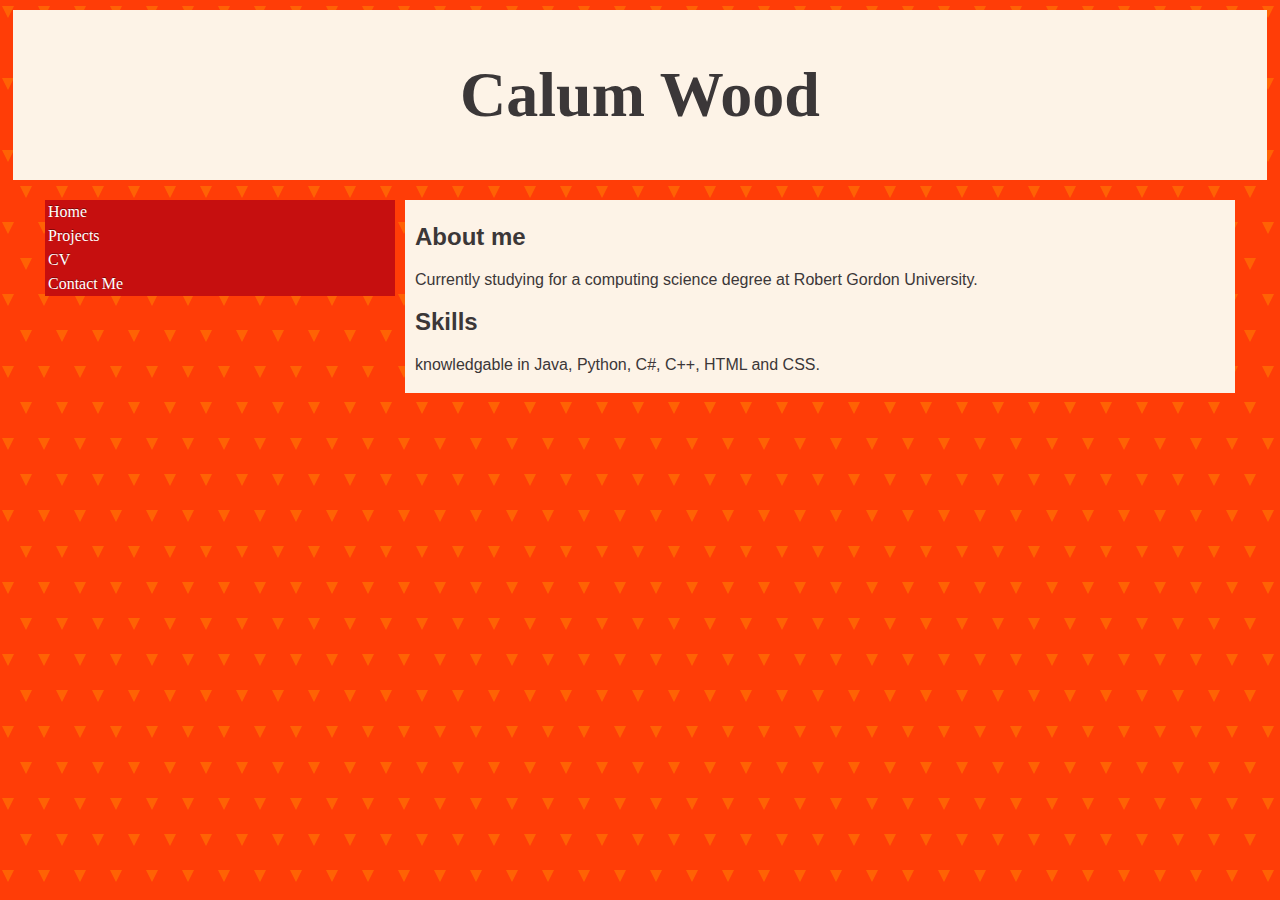
<file: index.html>
<!DOCTYPE html>
<html lang="en">

<head>
  <!-- Get style Sheet data for CSS -->
  <link rel="stylesheet" href="styleSheet.css">
  <!--Load unsemantic style sheet for column sizing on phone and tablet-->
  <link rel="stylesheet" href="unsemantic-grid-responsive-tablet.css">

  <!-- Sets the title of the page -->
  <title>Home</title>
</head>

<body>

  <!-- The haeader of the page -->
  <header>
    <!-- container box for the header -->
    <section class = "header">
      <h1>Calum Wood</h1>
    </section>
  </header>

  <!-- Main page structure, unsemantic is used to put the sidebar on top of the section panes when on mobile devices -->
  <div class="grid-container">

    <!-- The sidebar of the page made full size if the screen is mobile sized otherwise 30%-->
    <aside id = "column" class = "grid-30 tablet-grid-30 mobile-grid-100">
      <nav id = "sidebar">

        <!-- Regular button link to another page-->
        <a class = "buttonLink" href="index.html">Home</a>

        <!-- A dropdown menu, held within a div-->
        <div class="dropdown">

          <!-- Button that regularly displays -->
          <a class = "buttonLink" href="projects.html">Projects</a>

          <!-- This div indicates content in the dropdown menu -->
          <div class="dropdownContent">
            <a class = "subMenu buttonLink" href="projects.html#dukeOfEdinburgh">Duke of Edinburgh</a>
            <a class = "subMenu buttonLink" href="projects.html#summerSchool">Summer School</a>
            <a class = "subMenu buttonLink" href="projects.html#battleships">Battleships</a>
          </div>

        </div>

        <!-- Regular buttons -->
        <a class = "buttonLink" href="CV.html">CV</a>
        <a class = "buttonLink" href="contactMe.html">Contact Me</a>

      </nav>
    </aside>

    <!-- Main content column-->
	<!-- takes 70% of the width at desktop and tablet scale, at mobile takes 100% -->
    <div id = "column" class="grid-70 tablet-grid-70 mobile-grid-100">

      <!-- A pane for content to go in -->
		<section>
			<h2>About me</h2>
			<p>Currently studying for a computing science degree at Robert Gordon University.</p>
			
			<h2>Skills</h2>
			<p>knowledgable in Java, Python, C#, C++, HTML and CSS.</p>
			
		</section>

	<!-- closing tags -->
    </div>
  </main>
</body>
</html>
</file>
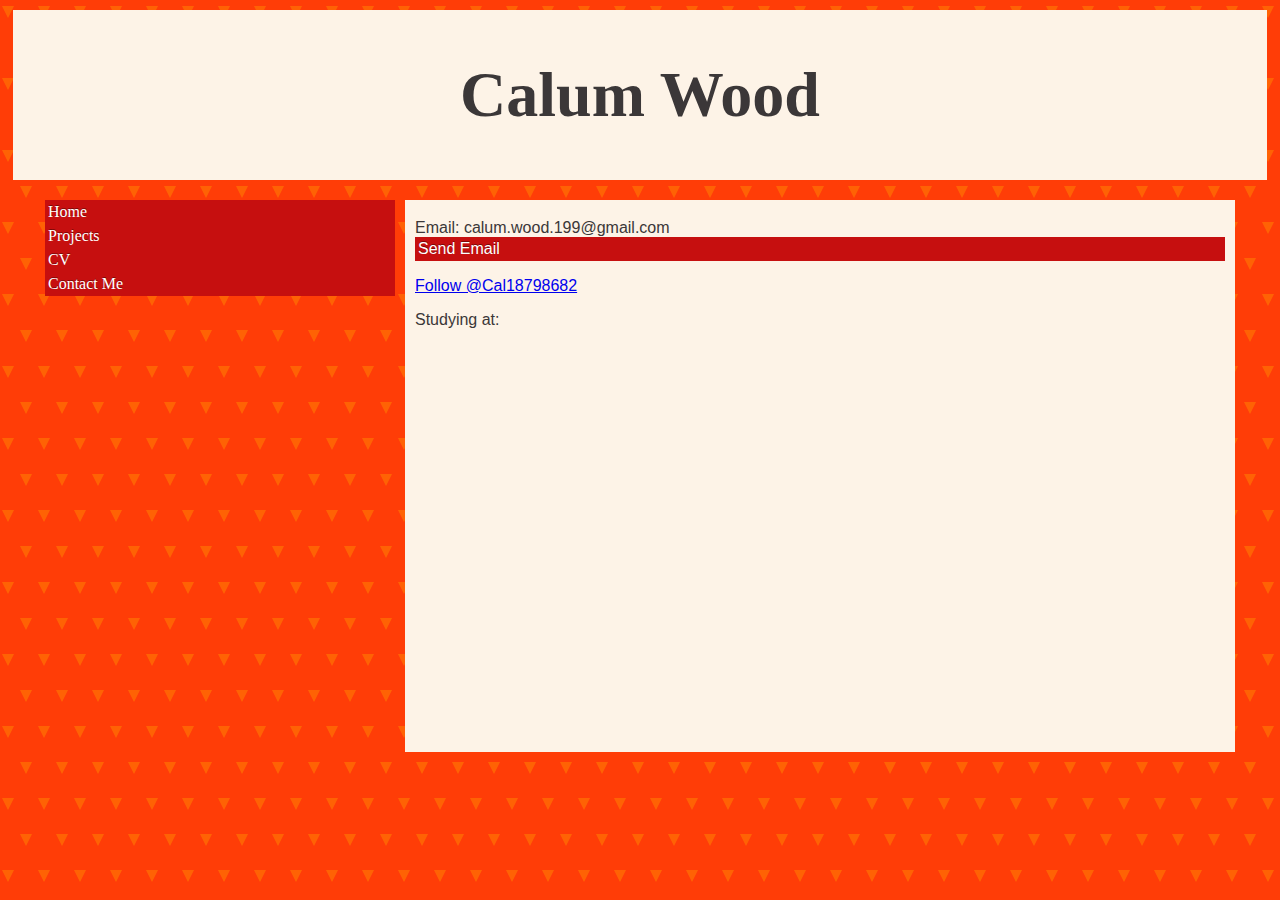
<file: contactMe.html>
<!DOCTYPE html>
<html lang="en">

<head>
  <!-- Get style Sheet data for CSS -->
  <link rel="stylesheet" href="styleSheet.css">
  <!--Load unsemantic style sheet for column sizing on phone and tablet-->
  <link rel="stylesheet" href="unsemantic-grid-responsive-tablet.css">

  <!-- Sets the title of the page -->
  <title>Home</title>
</head>

<body>

  <!-- The haeader of the page -->
  <header>
    <!-- container box for the header -->
    <section class = "header">
      <h1>Calum Wood</h1>
    </section>
  </header>

  <!-- Main page structure, unsemantic is used to put the sidebar on top of the section panes when on mobile devices -->
  <div class="grid-container">

    <!-- The sidebar of the page made full size if the screen is mobile sized otherwise 30%-->
    <aside id = "column" class = "grid-30 tablet-grid-30 mobile-grid-100">
      <nav id = "sidebar">

        <!-- Regular button link to another page-->
        <a class = "buttonLink" href="index.html">Home</a>

        <!-- A dropdown menu, held within a div-->
        <div class="dropdown">

          <!-- Button that regularly displays -->
          <a class = "buttonLink" href="projects.html">Projects</a>

          <!-- This div indicates content in the dropdown menu -->
          <div class="dropdownContent">
            <a class = "subMenu buttonLink" href="projects.html#dukeOfEdinburgh">Duke of Edinburgh</a>
            <a class = "subMenu buttonLink" href="projects.html#summerSchool">Summer School</a>
            <a class = "subMenu buttonLink" href="projects.html#battleships">Battleships</a>
          </div>

        </div>

        <!-- Regular buttons -->
        <a class = "buttonLink" href="CV.html">CV</a>
        <a class = "buttonLink" href="contactMe.html">Contact Me</a>

      </nav>
    </aside>

    <!-- Main content column-->
	<!-- takes 70% of the width at desktop and tablet scale, at mobile takes 100% -->
    <div id = "column" class="grid-70 tablet-grid-70 mobile-grid-100">
	
		<!-- content container -->
      <section>
        <p>
          Email: calum.wood.199@gmail.com
          <a class = "buttonLink" href="mailto:calum.wood.199@gmail.com?subject=CV">Send Email</a>
        </p>
        <p>
          <a href="https://twitter.com/Cal18798682?ref_src=twsrc%5Etfw" class="twitter-follow-button" data-show-count="false">Follow @Cal18798682</a><script async src="https://platform.twitter.com/widgets.js" charset="utf-8"></script>
        </p>
        <p>
          Studying at:
          <iframe src="https://www.google.com/maps/embed?pb=!1m18!1m12!1m3!1d4332.1708639461585!2d-2.142914020712449!3d57.11850309848981!2m3!1f0!2f0!3f0!3m2!1i1024!2i768!4f13.1!3m3!1m2!1s0x488410483d2f0941%3A0x5d8969688e77366a!2sRobert+Gordon+University!5e0!3m2!1sen!2suk!4v1512469421916" width="100%" height="400px" frameborder="0" style="border:0" allowfullscreen></iframe>
        </p>
      </section>

	<!-- closing tags -->
    </div>
  </main>
</body>
</html>
</file>
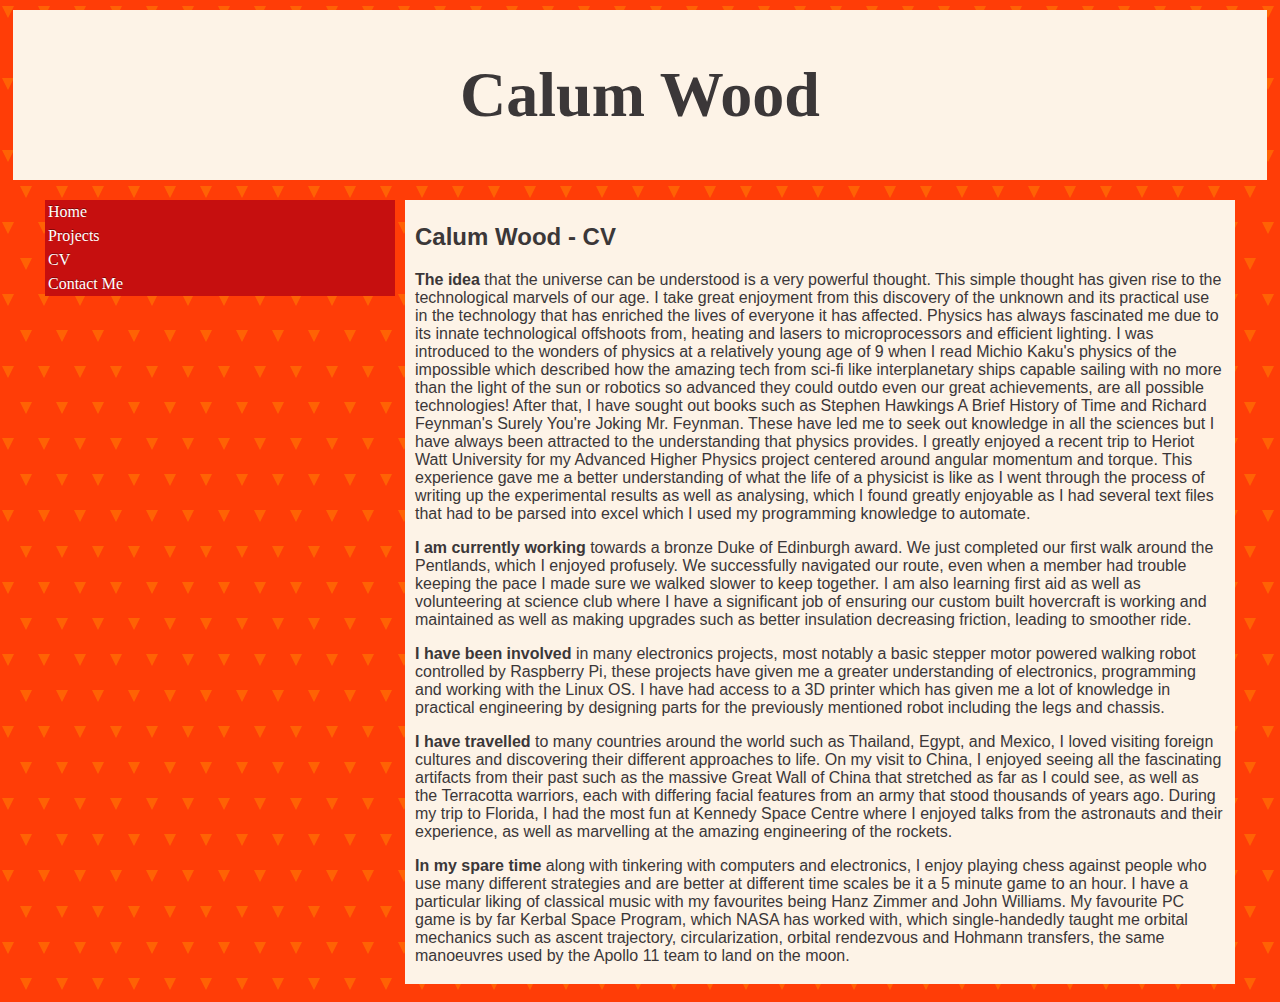
<file: CV.html>
<!DOCTYPE html>
<html lang="en">

<head>
  <!-- Get style Sheet data for CSS -->
  <link rel="stylesheet" href="styleSheet.css">
  <!--Load unsemantic style sheet for column sizing on phone and tablet-->
  <link rel="stylesheet" href="unsemantic-grid-responsive-tablet.css">

  <!-- Sets the title of the page -->
  <title>Home</title>
</head>

<body>

  <!-- The haeader of the page -->
  <header>
    <!-- container box for the header -->
    <section class = "header">
      <h1>Calum Wood</h1>
    </section>
  </header>

  <!-- Main page structure, unsemantic is used to put the sidebar on top of the section panes when on mobile devices -->
  <div class="grid-container">

    <!-- The sidebar of the page made full size if the screen is mobile sized otherwise 30% -->
    <aside id = "column" class = "grid-30 tablet-grid-30 mobile-grid-100">
      <nav id = "sidebar">

        <!-- Regular button link to another page-->
        <a class = "buttonLink" href="index.html">Home</a>

        <!-- A dropdown menu, held within a div-->
        <div class="dropdown">

          <!-- Button that regularly displays -->
          <a class = "buttonLink" href="projects.html">Projects</a>

          <!-- This div indicates content in the dropdown menu -->
          <div class="dropdownContent">
            <a class = "subMenu buttonLink" href="projects.html#dukeOfEdinburgh">Duke of Edinburgh</a>
            <a class = "subMenu buttonLink" href="projects.html#summerSchool">Summer School</a>
            <a class = "subMenu buttonLink" href="projects.html#battleships">Battleships</a>
          </div>

        </div>

        <!-- Regular buttons -->
        <a class = "buttonLink" href="CV.html">CV</a>
        <a class = "buttonLink" href="contactMe.html">Contact Me</a>

      </nav>
    </aside>

    <!-- Main content column-->
	<!-- takes 70% of the width at desktop and tablet scale, at mobile takes 100% -->
    <div id = "column" class="grid-70 tablet-grid-70 mobile-grid-100">
	
		<!-- A pane for content to go in -->	
		<section>
			<h2>Calum Wood - CV</h2>
			<p>
				<b>The idea </b>that the universe can be understood is a very powerful thought. This simple thought has given rise to the technological marvels of our age. I take great enjoyment from this discovery of the unknown and its practical use in the technology that has enriched the lives of everyone it has affected. Physics has always fascinated me due to its innate technological offshoots from, heating and lasers to microprocessors and efficient lighting. I was introduced to the wonders of physics at a relatively young age of 9 when I read Michio Kaku's physics of the impossible which described how the amazing tech from sci-fi like interplanetary ships capable sailing with no more than the light of the sun or robotics so advanced they could outdo even our great achievements, are all possible technologies! After that, I have sought out books such as Stephen Hawkings A Brief History of Time and Richard Feynman's Surely You're Joking Mr. Feynman. These have led me to seek out knowledge in all the sciences but I have always been attracted to the understanding that physics provides.
				I greatly enjoyed a recent trip to Heriot Watt University for my Advanced Higher Physics project centered around angular momentum and torque. This experience gave me a better understanding of what the life of a physicist is like as I went through the process of writing up the experimental results as well as analysing, which I found greatly enjoyable as I had several text files that had to be parsed into excel which I used my programming knowledge to automate. 
			</p>
			<p>
				<b>I am currently working</b> towards a bronze Duke of Edinburgh award. We just completed our first walk around the Pentlands, which I enjoyed profusely. We successfully navigated our route, even when a member had trouble keeping the pace I made sure we walked slower to keep together. I am also learning first aid as well as volunteering at science club where I have a significant job of ensuring our custom built hovercraft is working and maintained as well as making upgrades such as better insulation decreasing friction, leading to smoother ride.
			</p>
			<p>
				<b>I have been involved</b> in many electronics projects, most notably a basic stepper motor powered walking robot controlled by Raspberry Pi, these projects have given me a greater understanding of electronics, programming and working with the Linux OS. I have had access to a 3D printer which has given me a lot of knowledge in practical engineering by designing parts for the previously mentioned robot including the legs and chassis.
			</p>
			<p>
				<b>I have travelled</b> to many countries around the world such as Thailand, Egypt, and Mexico, I loved visiting foreign cultures and discovering their different approaches to life. On my visit to China, I enjoyed seeing all the fascinating artifacts from their past such as the massive Great Wall of China that stretched as far as I could see, as well as the Terracotta warriors, each with differing facial features from an army that stood thousands of years ago. During my trip to Florida, I had the most fun at Kennedy Space Centre where I enjoyed talks from the astronauts and their experience, as well as marvelling at the amazing engineering of the rockets.
			</p>
			<p>
				<b>In my spare time</b> along with tinkering with computers and electronics, I enjoy playing chess against people who use many different strategies and are better at different time scales be it a 5 minute game to an hour. I have a particular liking of classical music with my favourites being Hanz Zimmer and John Williams. My favourite PC game is by far Kerbal Space Program, which NASA has worked with, which single-handedly taught me orbital mechanics such as ascent trajectory, circularization, orbital rendezvous and Hohmann transfers, the same manoeuvres used by the Apollo 11 team to land on the moon.
			</p>
		</section>

	<!-- closing tags -->
    </div>
  </main>
</body>
</html>
</file>
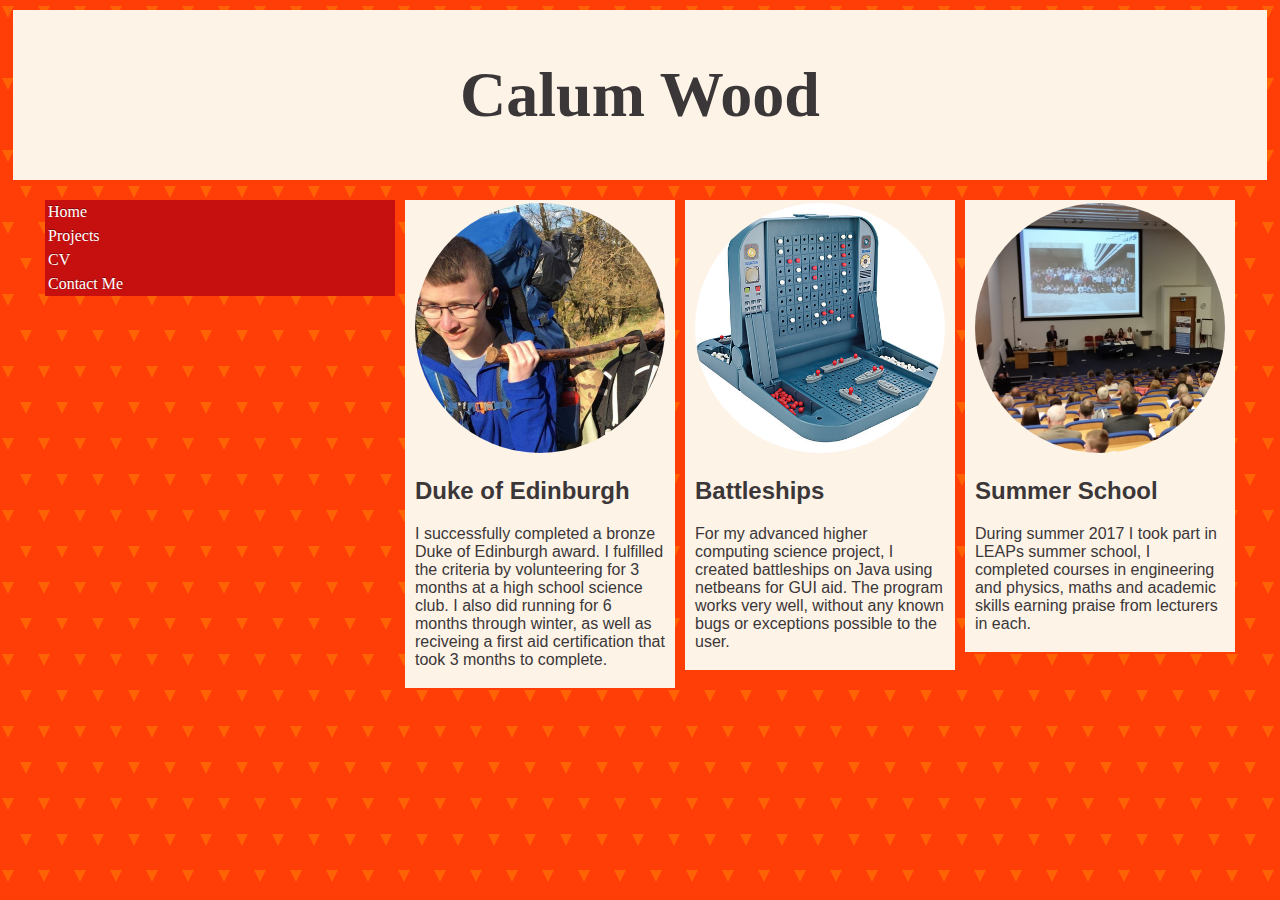
<file: projects.html>
<!DOCTYPE html>
<html lang="en">

<head>
  <!-- Get style Sheet data for CSS -->
  <link rel="stylesheet" href="styleSheet.css">
  <!--Load unsemantic style sheet for column sizing on phone and tablet-->
  <link rel="stylesheet" href="unsemantic-grid-responsive-tablet.css">

  <!-- Sets the title of the page -->
  <title>Home</title>
</head>

<body>

  <!-- The haeader of the page -->
  <header>
    <!-- container box for the header -->
    <section class = "header">
      <h1>Calum Wood</h1>
    </section>
  </header>

  <!-- Main page structure, unsemantic is used to put the sidebar on top of the section panes when on mobile devices -->
  <div class="grid-container">

    <!-- The sidebar of the page made full size if the screen is mobile sized otherwise 30% -->
    <aside id = "column" class = "grid-30 tablet-grid-30 mobile-grid-100">
      <nav id = "sidebar">

        <!-- Regular button link to another page-->
        <a class = "buttonLink" href="index.html">Home</a>

        <!-- A dropdown menu, held within a div-->
        <div class="dropdown">

          <!-- Button that regularly displays -->
          <a class = "buttonLink" href="projects.html">Projects</a>

          <!-- This div indicates content in the dropdown menu -->
          <div class="dropdownContent">
            <a class = "subMenu buttonLink" href="projects.html#dukeOfEdinburgh">Duke of Edinburgh</a>
            <a class = "subMenu buttonLink" href="projects.html#summerSchool">Summer School</a>
            <a class = "subMenu buttonLink" href="projects.html#battleships">Battleships</a>
          </div>

        </div>

        <!-- Regular buttons -->
        <a class = "buttonLink" href="CV.html">CV</a>
        <a class = "buttonLink" href="contactMe.html">Contact Me</a>

      </nav>
    </aside>

    <!-- Main content column-->
	<!-- takes 70% of the width at desktop and tablet scale, at mobile takes 100% -->
    <div id = "column" class="grid-70 tablet-grid-70 mobile-grid-100">
		<div id = "column" class = "grid-container">
		
		<!-- A div to add borders without affecting the layout-->
		<!-- sized for a third of the screen if on desktop otherwise takes all available width-->
        <div id = "column"  class = "grid-33 tablet-grid-100 mobile-grid-100">
		
			<!-- A pane for content to go in -->
          <section id = "dukeOfEdinburgh">
		  
			<!-- the round class gives the circle cutout effect -->
            <img class="round" src="img/dofe.jpg" width="100%" alt "Me helping lift a friends supplies to take of his strain as he started to fall behind.">
			
            <h2>Duke of Edinburgh</h2>
            <p>I successfully completed a bronze Duke of Edinburgh award. I fulfilled the criteria by volunteering for 3 months at a high school science club. I also did running for 6 months through winter, as well as reciveing a first aid certification that took 3 months to complete.</p>
          
		  </section>
        </div>

		<!-- A div to add borders without affecting the layout-->
		<!-- sized for a third of the screen if on desktop otherwise takes all available width-->
        <div id = "column"  class = "grid-33 tablet-grid-100 mobile-grid-100">
		
		<!-- A pane for content to go in -->
          <section id = "battleships">
		  
			<!-- the round class gives the circle cutout effect -->
            <img class="round" src="img/battleships.jpg" width="100%" alt "A battleships board game.">
			
            <h2>Battleships</h2>
            <p>For my advanced higher computing science project, I created battleships on Java using netbeans for GUI aid. The program works very well, without any known bugs or exceptions possible to the user.</p>
          
		  </section>
        </div>
		
		<!-- A div to add borders without affecting the layout-->
		<!-- sized for a third of the screen if on desktop otherwise takes all available width-->
        <div id = "column"  class = "grid-33 tablet-grid-100 mobile-grid-100">
		
		<!-- A pane for content to go in -->
          <section id = "summerSchool">
		  
			<!-- the round class gives the circle cutout effect -->
            <img class="round" src="img/summerSchool.jpg" width="100%" alt "A picture of the graduation at leaps summer school.">
            <h2>Summer School</h2>
            <p>During summer 2017 I took part in LEAPs summer school, I completed courses in engineering and physics, maths and academic skills earning praise from lecturers in each.</p>
        
		</section>
        </div>

	<!-- closing tags -->
    </div>
  </main>
</body>
</html>
</file>
<file: styleSheet.css>
main {
  color: #3B3738;	/* sets the text colour throughout the page */
}

.dropdownContent {
    display: none;	/* sets the dropdown content to invisible */
}

.dropdown:hover .dropdownContent {
    display: block;	/* makes dropdown content expand to fill content */
}

/* header text settings for the title */
.header{
  font-size: 2em;
  text-align: center;
  font-family: 'Roboto', serif;
  padding: 5px 2px;
}

/* sets the colour of the dropdown menu */
a.subMenu {
	background-color: #ff5151;
}

/* link button aesthetics */
.buttonLink{
  padding: 3px;
  display: block;
  background-color: #c60f0f;
  text-shadow: 0 -1px 0 rgba(0, 0, 0, 0.4);
  color: #FFF;
  text-decoration: none;
}

/* changes colour on hover for button links */
a:hover.buttonLink{
  background-color: teal;
}

/* settings to add a round border */
.round {
    position: relative;
    overflow: hidden;
    -webkit-border-radius: 50%;
    -moz-border-radius: 50%;
    -ms-border-radius: 50%;
    -o-border-radius: 50%;
    border-radius: 50%;
}

/* makes images round with the round class */
.round img{
  display: block;
  margin: 0 auto;
  height: auto;
  width: 150%;
  margin: 0 0 0 -20%;
  -webkit-border-radius: 50%;
  -moz-border-radius: 50%;
  -ms-border-radius: 50%;
  -o-border-radius: 50%;
  border-radius: 50%;
}

/* gets rid of formatting in columns */
#column{
  padding: 0px;
}

/* sets the margin of the sidebar */
#sidebar{
  margin: 10px 5px 0px 5px;
}

/* panes settings with a given background */
section{
  background-color: #FDF3E7;
  font-family: 'Merriweather', sans-serif;
  padding: 3px 10px;
  margin: 10px 5px;
  color: #3B3738;
}

/* backgrounds with contingincies in the event of lack of support */
body {
  background: linear-gradient(-45deg, #b2360d , #C63D0F);
  background-color: #ff3d07;
  /* background with tiled SVG background triangles */
  background-image: url("data:image/svg+xml,%3Csvg xmlns='http://www.w3.org/2000/svg' width='36' height='72' viewBox='0 0 36 72'%3E%3Cg fill-rule='evenodd'%3E%3Cg fill='%23ff9200' fill-opacity='0.43'%3E%3Cpath d='M2 6h12L8 18 2 6zm18 36h12l-6 12-6-12z'/%3E%3C/g%3E%3C/g%3E%3C/svg%3E");
}
</file>
<file: unsemantic-grid-responsive-tablet.css>
/* ================================================================== */
/* This file has a mobile-to-tablet, and tablet-to-desktop breakpoint */
/* ================================================================== */
@media (max-width: 400px) {
  @-ms-viewport {
    width: 320px;
  }
}
.clear {
  clear: both;
  display: block;
  overflow: hidden;
  visibility: hidden;
  width: 0;
  height: 0;
}

.grid-container:before, .mobile-grid-5:before, .mobile-grid-10:before, .mobile-grid-15:before, .mobile-grid-20:before, .mobile-grid-25:before, .mobile-grid-30:before, .mobile-grid-35:before, .mobile-grid-40:before, .mobile-grid-45:before, .mobile-grid-50:before, .mobile-grid-55:before, .mobile-grid-60:before, .mobile-grid-65:before, .mobile-grid-70:before, .mobile-grid-75:before, .mobile-grid-80:before, .mobile-grid-85:before, .mobile-grid-90:before, .mobile-grid-95:before, .mobile-grid-100:before, .mobile-grid-33:before, .mobile-grid-66:before, .tablet-grid-5:before, .tablet-grid-10:before, .tablet-grid-15:before, .tablet-grid-20:before, .tablet-grid-25:before, .tablet-grid-30:before, .tablet-grid-35:before, .tablet-grid-40:before, .tablet-grid-45:before, .tablet-grid-50:before, .tablet-grid-55:before, .tablet-grid-60:before, .tablet-grid-65:before, .tablet-grid-70:before, .tablet-grid-75:before, .tablet-grid-80:before, .tablet-grid-85:before, .tablet-grid-90:before, .tablet-grid-95:before, .tablet-grid-100:before, .tablet-grid-33:before, .tablet-grid-66:before, .grid-5:before, .grid-10:before, .grid-15:before, .grid-20:before, .grid-25:before, .grid-30:before, .grid-35:before, .grid-40:before, .grid-45:before, .grid-50:before, .grid-55:before, .grid-60:before, .grid-65:before, .grid-70:before, .grid-75:before, .grid-80:before, .grid-85:before, .grid-90:before, .grid-95:before, .grid-100:before, .grid-33:before, .grid-66:before, .grid-offset:before, .clearfix:before,
.grid-container:after,
.mobile-grid-5:after,
.mobile-grid-10:after,
.mobile-grid-15:after,
.mobile-grid-20:after,
.mobile-grid-25:after,
.mobile-grid-30:after,
.mobile-grid-35:after,
.mobile-grid-40:after,
.mobile-grid-45:after,
.mobile-grid-50:after,
.mobile-grid-55:after,
.mobile-grid-60:after,
.mobile-grid-65:after,
.mobile-grid-70:after,
.mobile-grid-75:after,
.mobile-grid-80:after,
.mobile-grid-85:after,
.mobile-grid-90:after,
.mobile-grid-95:after,
.mobile-grid-100:after,
.mobile-grid-33:after,
.mobile-grid-66:after,
.tablet-grid-5:after,
.tablet-grid-10:after,
.tablet-grid-15:after,
.tablet-grid-20:after,
.tablet-grid-25:after,
.tablet-grid-30:after,
.tablet-grid-35:after,
.tablet-grid-40:after,
.tablet-grid-45:after,
.tablet-grid-50:after,
.tablet-grid-55:after,
.tablet-grid-60:after,
.tablet-grid-65:after,
.tablet-grid-70:after,
.tablet-grid-75:after,
.tablet-grid-80:after,
.tablet-grid-85:after,
.tablet-grid-90:after,
.tablet-grid-95:after,
.tablet-grid-100:after,
.tablet-grid-33:after,
.tablet-grid-66:after,
.grid-5:after,
.grid-10:after,
.grid-15:after,
.grid-20:after,
.grid-25:after,
.grid-30:after,
.grid-35:after,
.grid-40:after,
.grid-45:after,
.grid-50:after,
.grid-55:after,
.grid-60:after,
.grid-65:after,
.grid-70:after,
.grid-75:after,
.grid-80:after,
.grid-85:after,
.grid-90:after,
.grid-95:after,
.grid-100:after,
.grid-33:after,
.grid-66:after,
.grid-offset:after,
.clearfix:after {
  content: ".";
  display: block;
  overflow: hidden;
  visibility: hidden;
  font-size: 0;
  line-height: 0;
  width: 0;
  height: 0;
}

.grid-container:after, .mobile-grid-5:after, .mobile-grid-10:after, .mobile-grid-15:after, .mobile-grid-20:after, .mobile-grid-25:after, .mobile-grid-30:after, .mobile-grid-35:after, .mobile-grid-40:after, .mobile-grid-45:after, .mobile-grid-50:after, .mobile-grid-55:after, .mobile-grid-60:after, .mobile-grid-65:after, .mobile-grid-70:after, .mobile-grid-75:after, .mobile-grid-80:after, .mobile-grid-85:after, .mobile-grid-90:after, .mobile-grid-95:after, .mobile-grid-100:after, .mobile-grid-33:after, .mobile-grid-66:after, .tablet-grid-5:after, .tablet-grid-10:after, .tablet-grid-15:after, .tablet-grid-20:after, .tablet-grid-25:after, .tablet-grid-30:after, .tablet-grid-35:after, .tablet-grid-40:after, .tablet-grid-45:after, .tablet-grid-50:after, .tablet-grid-55:after, .tablet-grid-60:after, .tablet-grid-65:after, .tablet-grid-70:after, .tablet-grid-75:after, .tablet-grid-80:after, .tablet-grid-85:after, .tablet-grid-90:after, .tablet-grid-95:after, .tablet-grid-100:after, .tablet-grid-33:after, .tablet-grid-66:after, .grid-5:after, .grid-10:after, .grid-15:after, .grid-20:after, .grid-25:after, .grid-30:after, .grid-35:after, .grid-40:after, .grid-45:after, .grid-50:after, .grid-55:after, .grid-60:after, .grid-65:after, .grid-70:after, .grid-75:after, .grid-80:after, .grid-85:after, .grid-90:after, .grid-95:after, .grid-100:after, .grid-33:after, .grid-66:after, .grid-offset:after, .clearfix:after {
  clear: both;
}

.grid-container, .mobile-grid-5, .mobile-grid-10, .mobile-grid-15, .mobile-grid-20, .mobile-grid-25, .mobile-grid-30, .mobile-grid-35, .mobile-grid-40, .mobile-grid-45, .mobile-grid-50, .mobile-grid-55, .mobile-grid-60, .mobile-grid-65, .mobile-grid-70, .mobile-grid-75, .mobile-grid-80, .mobile-grid-85, .mobile-grid-90, .mobile-grid-95, .mobile-grid-100, .mobile-grid-33, .mobile-grid-66, .tablet-grid-5, .tablet-grid-10, .tablet-grid-15, .tablet-grid-20, .tablet-grid-25, .tablet-grid-30, .tablet-grid-35, .tablet-grid-40, .tablet-grid-45, .tablet-grid-50, .tablet-grid-55, .tablet-grid-60, .tablet-grid-65, .tablet-grid-70, .tablet-grid-75, .tablet-grid-80, .tablet-grid-85, .tablet-grid-90, .tablet-grid-95, .tablet-grid-100, .tablet-grid-33, .tablet-grid-66, .grid-5, .grid-10, .grid-15, .grid-20, .grid-25, .grid-30, .grid-35, .grid-40, .grid-45, .grid-50, .grid-55, .grid-60, .grid-65, .grid-70, .grid-75, .grid-80, .grid-85, .grid-90, .grid-95, .grid-100, .grid-33, .grid-66, .grid-offset, .clearfix {
  /* <IE7> */
  *zoom: 1;
  /* </IE7> */
}

.grid-container {
  margin-left: auto;
  margin-right: auto;
  max-width: 1200px;
  padding-left: 10px;
  padding-right: 10px;
}

.mobile-grid-5, .mobile-grid-10, .mobile-grid-15, .mobile-grid-20, .mobile-grid-25, .mobile-grid-30, .mobile-grid-35, .mobile-grid-40, .mobile-grid-45, .mobile-grid-50, .mobile-grid-55, .mobile-grid-60, .mobile-grid-65, .mobile-grid-70, .mobile-grid-75, .mobile-grid-80, .mobile-grid-85, .mobile-grid-90, .mobile-grid-95, .mobile-grid-100, .mobile-grid-33, .mobile-grid-66, .tablet-grid-5, .tablet-grid-10, .tablet-grid-15, .tablet-grid-20, .tablet-grid-25, .tablet-grid-30, .tablet-grid-35, .tablet-grid-40, .tablet-grid-45, .tablet-grid-50, .tablet-grid-55, .tablet-grid-60, .tablet-grid-65, .tablet-grid-70, .tablet-grid-75, .tablet-grid-80, .tablet-grid-85, .tablet-grid-90, .tablet-grid-95, .tablet-grid-100, .tablet-grid-33, .tablet-grid-66, .grid-5, .grid-10, .grid-15, .grid-20, .grid-25, .grid-30, .grid-35, .grid-40, .grid-45, .grid-50, .grid-55, .grid-60, .grid-65, .grid-70, .grid-75, .grid-80, .grid-85, .grid-90, .grid-95, .grid-100, .grid-33, .grid-66 {
  -moz-box-sizing: border-box;
  -webkit-box-sizing: border-box;
  box-sizing: border-box;
  padding-left: 10px;
  padding-right: 10px;
  /* <IE7> */
  *padding-left: 0;
  *padding-right: 0;
  /* </IE7> */
}
.mobile-grid-5 > *, .mobile-grid-10 > *, .mobile-grid-15 > *, .mobile-grid-20 > *, .mobile-grid-25 > *, .mobile-grid-30 > *, .mobile-grid-35 > *, .mobile-grid-40 > *, .mobile-grid-45 > *, .mobile-grid-50 > *, .mobile-grid-55 > *, .mobile-grid-60 > *, .mobile-grid-65 > *, .mobile-grid-70 > *, .mobile-grid-75 > *, .mobile-grid-80 > *, .mobile-grid-85 > *, .mobile-grid-90 > *, .mobile-grid-95 > *, .mobile-grid-100 > *, .mobile-grid-33 > *, .mobile-grid-66 > *, .tablet-grid-5 > *, .tablet-grid-10 > *, .tablet-grid-15 > *, .tablet-grid-20 > *, .tablet-grid-25 > *, .tablet-grid-30 > *, .tablet-grid-35 > *, .tablet-grid-40 > *, .tablet-grid-45 > *, .tablet-grid-50 > *, .tablet-grid-55 > *, .tablet-grid-60 > *, .tablet-grid-65 > *, .tablet-grid-70 > *, .tablet-grid-75 > *, .tablet-grid-80 > *, .tablet-grid-85 > *, .tablet-grid-90 > *, .tablet-grid-95 > *, .tablet-grid-100 > *, .tablet-grid-33 > *, .tablet-grid-66 > *, .grid-5 > *, .grid-10 > *, .grid-15 > *, .grid-20 > *, .grid-25 > *, .grid-30 > *, .grid-35 > *, .grid-40 > *, .grid-45 > *, .grid-50 > *, .grid-55 > *, .grid-60 > *, .grid-65 > *, .grid-70 > *, .grid-75 > *, .grid-80 > *, .grid-85 > *, .grid-90 > *, .grid-95 > *, .grid-100 > *, .grid-33 > *, .grid-66 > * {
  /* <IE7> */
  *margin-left: expression((!this.className.match(/grid-[1-9]/) && this.currentStyle.display === 'block' && this.currentStyle.width === 'auto') && '10px');
  *margin-right: expression((!this.className.match(/grid-[1-9]/) && this.currentStyle.display === 'block' && this.currentStyle.width === 'auto') && '10px');
  /* </IE7> */
}

.grid-parent {
  padding-left: 0;
  padding-right: 0;
}

.grid-offset {
  clear: both;
  margin-left: -10px;
  margin-right: -10px;
}

@media (max-width: 767px) {
  .mobile-push-5, .mobile-pull-5, .mobile-push-10, .mobile-pull-10, .mobile-push-15, .mobile-pull-15, .mobile-push-20, .mobile-pull-20, .mobile-push-25, .mobile-pull-25, .mobile-push-30, .mobile-pull-30, .mobile-push-35, .mobile-pull-35, .mobile-push-40, .mobile-pull-40, .mobile-push-45, .mobile-pull-45, .mobile-push-50, .mobile-pull-50, .mobile-push-55, .mobile-pull-55, .mobile-push-60, .mobile-pull-60, .mobile-push-65, .mobile-pull-65, .mobile-push-70, .mobile-pull-70, .mobile-push-75, .mobile-pull-75, .mobile-push-80, .mobile-pull-80, .mobile-push-85, .mobile-pull-85, .mobile-push-90, .mobile-pull-90, .mobile-push-95, .mobile-pull-95, .mobile-push-33, .mobile-pull-33, .mobile-push-66, .mobile-pull-66 {
    position: relative;
  }

  .hide-on-mobile {
    display: none !important;
  }

  .mobile-grid-5 {
    float: left;
    width: 5%;
    /* <IE7> */
    *width: expression(Math.floor(0.05 * (this.parentNode.offsetWidth - parseFloat(this.parentNode.currentStyle.paddingLeft) - parseFloat(this.parentNode.currentStyle.paddingRight))) + 'px');
    /* </IE7> */
  }

  .mobile-prefix-5 {
    margin-left: 5%;
  }

  .mobile-suffix-5 {
    margin-right: 5%;
  }

  .mobile-push-5 {
    left: 5%;
    /* <IE7> */
    *left: expression(Math.floor(0.05 * (this.parentNode.offsetWidth - parseFloat(this.parentNode.currentStyle.paddingLeft) - parseFloat(this.parentNode.currentStyle.paddingRight))) + 'px');
    /* </IE7> */
  }

  .mobile-pull-5 {
    left: -5%;
    /* <IE7> */
    *left: expression(Math.floor(-0.05 * (this.parentNode.offsetWidth - parseFloat(this.parentNode.currentStyle.paddingLeft) - parseFloat(this.parentNode.currentStyle.paddingRight))) + 'px');
    /* </IE7> */
  }

  .mobile-grid-10 {
    float: left;
    width: 10%;
    /* <IE7> */
    *width: expression(Math.floor(0.1 * (this.parentNode.offsetWidth - parseFloat(this.parentNode.currentStyle.paddingLeft) - parseFloat(this.parentNode.currentStyle.paddingRight))) + 'px');
    /* </IE7> */
  }

  .mobile-prefix-10 {
    margin-left: 10%;
  }

  .mobile-suffix-10 {
    margin-right: 10%;
  }

  .mobile-push-10 {
    left: 10%;
    /* <IE7> */
    *left: expression(Math.floor(0.1 * (this.parentNode.offsetWidth - parseFloat(this.parentNode.currentStyle.paddingLeft) - parseFloat(this.parentNode.currentStyle.paddingRight))) + 'px');
    /* </IE7> */
  }

  .mobile-pull-10 {
    left: -10%;
    /* <IE7> */
    *left: expression(Math.floor(-0.1 * (this.parentNode.offsetWidth - parseFloat(this.parentNode.currentStyle.paddingLeft) - parseFloat(this.parentNode.currentStyle.paddingRight))) + 'px');
    /* </IE7> */
  }

  .mobile-grid-15 {
    float: left;
    width: 15%;
    /* <IE7> */
    *width: expression(Math.floor(0.15 * (this.parentNode.offsetWidth - parseFloat(this.parentNode.currentStyle.paddingLeft) - parseFloat(this.parentNode.currentStyle.paddingRight))) + 'px');
    /* </IE7> */
  }

  .mobile-prefix-15 {
    margin-left: 15%;
  }

  .mobile-suffix-15 {
    margin-right: 15%;
  }

  .mobile-push-15 {
    left: 15%;
    /* <IE7> */
    *left: expression(Math.floor(0.15 * (this.parentNode.offsetWidth - parseFloat(this.parentNode.currentStyle.paddingLeft) - parseFloat(this.parentNode.currentStyle.paddingRight))) + 'px');
    /* </IE7> */
  }

  .mobile-pull-15 {
    left: -15%;
    /* <IE7> */
    *left: expression(Math.floor(-0.15 * (this.parentNode.offsetWidth - parseFloat(this.parentNode.currentStyle.paddingLeft) - parseFloat(this.parentNode.currentStyle.paddingRight))) + 'px');
    /* </IE7> */
  }

  .mobile-grid-20 {
    float: left;
    width: 20%;
    /* <IE7> */
    *width: expression(Math.floor(0.2 * (this.parentNode.offsetWidth - parseFloat(this.parentNode.currentStyle.paddingLeft) - parseFloat(this.parentNode.currentStyle.paddingRight))) + 'px');
    /* </IE7> */
  }

  .mobile-prefix-20 {
    margin-left: 20%;
  }

  .mobile-suffix-20 {
    margin-right: 20%;
  }

  .mobile-push-20 {
    left: 20%;
    /* <IE7> */
    *left: expression(Math.floor(0.2 * (this.parentNode.offsetWidth - parseFloat(this.parentNode.currentStyle.paddingLeft) - parseFloat(this.parentNode.currentStyle.paddingRight))) + 'px');
    /* </IE7> */
  }

  .mobile-pull-20 {
    left: -20%;
    /* <IE7> */
    *left: expression(Math.floor(-0.2 * (this.parentNode.offsetWidth - parseFloat(this.parentNode.currentStyle.paddingLeft) - parseFloat(this.parentNode.currentStyle.paddingRight))) + 'px');
    /* </IE7> */
  }

  .mobile-grid-25 {
    float: left;
    width: 25%;
    /* <IE7> */
    *width: expression(Math.floor(0.25 * (this.parentNode.offsetWidth - parseFloat(this.parentNode.currentStyle.paddingLeft) - parseFloat(this.parentNode.currentStyle.paddingRight))) + 'px');
    /* </IE7> */
  }

  .mobile-prefix-25 {
    margin-left: 25%;
  }

  .mobile-suffix-25 {
    margin-right: 25%;
  }

  .mobile-push-25 {
    left: 25%;
    /* <IE7> */
    *left: expression(Math.floor(0.25 * (this.parentNode.offsetWidth - parseFloat(this.parentNode.currentStyle.paddingLeft) - parseFloat(this.parentNode.currentStyle.paddingRight))) + 'px');
    /* </IE7> */
  }

  .mobile-pull-25 {
    left: -25%;
    /* <IE7> */
    *left: expression(Math.floor(-0.25 * (this.parentNode.offsetWidth - parseFloat(this.parentNode.currentStyle.paddingLeft) - parseFloat(this.parentNode.currentStyle.paddingRight))) + 'px');
    /* </IE7> */
  }

  .mobile-grid-30 {
    float: left;
    width: 30%;
    /* <IE7> */
    *width: expression(Math.floor(0.3 * (this.parentNode.offsetWidth - parseFloat(this.parentNode.currentStyle.paddingLeft) - parseFloat(this.parentNode.currentStyle.paddingRight))) + 'px');
    /* </IE7> */
  }

  .mobile-prefix-30 {
    margin-left: 30%;
  }

  .mobile-suffix-30 {
    margin-right: 30%;
  }

  .mobile-push-30 {
    left: 30%;
    /* <IE7> */
    *left: expression(Math.floor(0.3 * (this.parentNode.offsetWidth - parseFloat(this.parentNode.currentStyle.paddingLeft) - parseFloat(this.parentNode.currentStyle.paddingRight))) + 'px');
    /* </IE7> */
  }

  .mobile-pull-30 {
    left: -30%;
    /* <IE7> */
    *left: expression(Math.floor(-0.3 * (this.parentNode.offsetWidth - parseFloat(this.parentNode.currentStyle.paddingLeft) - parseFloat(this.parentNode.currentStyle.paddingRight))) + 'px');
    /* </IE7> */
  }

  .mobile-grid-35 {
    float: left;
    width: 35%;
    /* <IE7> */
    *width: expression(Math.floor(0.35 * (this.parentNode.offsetWidth - parseFloat(this.parentNode.currentStyle.paddingLeft) - parseFloat(this.parentNode.currentStyle.paddingRight))) + 'px');
    /* </IE7> */
  }

  .mobile-prefix-35 {
    margin-left: 35%;
  }

  .mobile-suffix-35 {
    margin-right: 35%;
  }

  .mobile-push-35 {
    left: 35%;
    /* <IE7> */
    *left: expression(Math.floor(0.35 * (this.parentNode.offsetWidth - parseFloat(this.parentNode.currentStyle.paddingLeft) - parseFloat(this.parentNode.currentStyle.paddingRight))) + 'px');
    /* </IE7> */
  }

  .mobile-pull-35 {
    left: -35%;
    /* <IE7> */
    *left: expression(Math.floor(-0.35 * (this.parentNode.offsetWidth - parseFloat(this.parentNode.currentStyle.paddingLeft) - parseFloat(this.parentNode.currentStyle.paddingRight))) + 'px');
    /* </IE7> */
  }

  .mobile-grid-40 {
    float: left;
    width: 40%;
    /* <IE7> */
    *width: expression(Math.floor(0.4 * (this.parentNode.offsetWidth - parseFloat(this.parentNode.currentStyle.paddingLeft) - parseFloat(this.parentNode.currentStyle.paddingRight))) + 'px');
    /* </IE7> */
  }

  .mobile-prefix-40 {
    margin-left: 40%;
  }

  .mobile-suffix-40 {
    margin-right: 40%;
  }

  .mobile-push-40 {
    left: 40%;
    /* <IE7> */
    *left: expression(Math.floor(0.4 * (this.parentNode.offsetWidth - parseFloat(this.parentNode.currentStyle.paddingLeft) - parseFloat(this.parentNode.currentStyle.paddingRight))) + 'px');
    /* </IE7> */
  }

  .mobile-pull-40 {
    left: -40%;
    /* <IE7> */
    *left: expression(Math.floor(-0.4 * (this.parentNode.offsetWidth - parseFloat(this.parentNode.currentStyle.paddingLeft) - parseFloat(this.parentNode.currentStyle.paddingRight))) + 'px');
    /* </IE7> */
  }

  .mobile-grid-45 {
    float: left;
    width: 45%;
    /* <IE7> */
    *width: expression(Math.floor(0.45 * (this.parentNode.offsetWidth - parseFloat(this.parentNode.currentStyle.paddingLeft) - parseFloat(this.parentNode.currentStyle.paddingRight))) + 'px');
    /* </IE7> */
  }

  .mobile-prefix-45 {
    margin-left: 45%;
  }

  .mobile-suffix-45 {
    margin-right: 45%;
  }

  .mobile-push-45 {
    left: 45%;
    /* <IE7> */
    *left: expression(Math.floor(0.45 * (this.parentNode.offsetWidth - parseFloat(this.parentNode.currentStyle.paddingLeft) - parseFloat(this.parentNode.currentStyle.paddingRight))) + 'px');
    /* </IE7> */
  }

  .mobile-pull-45 {
    left: -45%;
    /* <IE7> */
    *left: expression(Math.floor(-0.45 * (this.parentNode.offsetWidth - parseFloat(this.parentNode.currentStyle.paddingLeft) - parseFloat(this.parentNode.currentStyle.paddingRight))) + 'px');
    /* </IE7> */
  }

  .mobile-grid-50 {
    float: left;
    width: 50%;
    /* <IE7> */
    *width: expression(Math.floor(0.5 * (this.parentNode.offsetWidth - parseFloat(this.parentNode.currentStyle.paddingLeft) - parseFloat(this.parentNode.currentStyle.paddingRight))) + 'px');
    /* </IE7> */
  }

  .mobile-prefix-50 {
    margin-left: 50%;
  }

  .mobile-suffix-50 {
    margin-right: 50%;
  }

  .mobile-push-50 {
    left: 50%;
    /* <IE7> */
    *left: expression(Math.floor(0.5 * (this.parentNode.offsetWidth - parseFloat(this.parentNode.currentStyle.paddingLeft) - parseFloat(this.parentNode.currentStyle.paddingRight))) + 'px');
    /* </IE7> */
  }

  .mobile-pull-50 {
    left: -50%;
    /* <IE7> */
    *left: expression(Math.floor(-0.5 * (this.parentNode.offsetWidth - parseFloat(this.parentNode.currentStyle.paddingLeft) - parseFloat(this.parentNode.currentStyle.paddingRight))) + 'px');
    /* </IE7> */
  }

  .mobile-grid-55 {
    float: left;
    width: 55%;
    /* <IE7> */
    *width: expression(Math.floor(0.55 * (this.parentNode.offsetWidth - parseFloat(this.parentNode.currentStyle.paddingLeft) - parseFloat(this.parentNode.currentStyle.paddingRight))) + 'px');
    /* </IE7> */
  }

  .mobile-prefix-55 {
    margin-left: 55%;
  }

  .mobile-suffix-55 {
    margin-right: 55%;
  }

  .mobile-push-55 {
    left: 55%;
    /* <IE7> */
    *left: expression(Math.floor(0.55 * (this.parentNode.offsetWidth - parseFloat(this.parentNode.currentStyle.paddingLeft) - parseFloat(this.parentNode.currentStyle.paddingRight))) + 'px');
    /* </IE7> */
  }

  .mobile-pull-55 {
    left: -55%;
    /* <IE7> */
    *left: expression(Math.floor(-0.55 * (this.parentNode.offsetWidth - parseFloat(this.parentNode.currentStyle.paddingLeft) - parseFloat(this.parentNode.currentStyle.paddingRight))) + 'px');
    /* </IE7> */
  }

  .mobile-grid-60 {
    float: left;
    width: 60%;
    /* <IE7> */
    *width: expression(Math.floor(0.6 * (this.parentNode.offsetWidth - parseFloat(this.parentNode.currentStyle.paddingLeft) - parseFloat(this.parentNode.currentStyle.paddingRight))) + 'px');
    /* </IE7> */
  }

  .mobile-prefix-60 {
    margin-left: 60%;
  }

  .mobile-suffix-60 {
    margin-right: 60%;
  }

  .mobile-push-60 {
    left: 60%;
    /* <IE7> */
    *left: expression(Math.floor(0.6 * (this.parentNode.offsetWidth - parseFloat(this.parentNode.currentStyle.paddingLeft) - parseFloat(this.parentNode.currentStyle.paddingRight))) + 'px');
    /* </IE7> */
  }

  .mobile-pull-60 {
    left: -60%;
    /* <IE7> */
    *left: expression(Math.floor(-0.6 * (this.parentNode.offsetWidth - parseFloat(this.parentNode.currentStyle.paddingLeft) - parseFloat(this.parentNode.currentStyle.paddingRight))) + 'px');
    /* </IE7> */
  }

  .mobile-grid-65 {
    float: left;
    width: 65%;
    /* <IE7> */
    *width: expression(Math.floor(0.65 * (this.parentNode.offsetWidth - parseFloat(this.parentNode.currentStyle.paddingLeft) - parseFloat(this.parentNode.currentStyle.paddingRight))) + 'px');
    /* </IE7> */
  }

  .mobile-prefix-65 {
    margin-left: 65%;
  }

  .mobile-suffix-65 {
    margin-right: 65%;
  }

  .mobile-push-65 {
    left: 65%;
    /* <IE7> */
    *left: expression(Math.floor(0.65 * (this.parentNode.offsetWidth - parseFloat(this.parentNode.currentStyle.paddingLeft) - parseFloat(this.parentNode.currentStyle.paddingRight))) + 'px');
    /* </IE7> */
  }

  .mobile-pull-65 {
    left: -65%;
    /* <IE7> */
    *left: expression(Math.floor(-0.65 * (this.parentNode.offsetWidth - parseFloat(this.parentNode.currentStyle.paddingLeft) - parseFloat(this.parentNode.currentStyle.paddingRight))) + 'px');
    /* </IE7> */
  }

  .mobile-grid-70 {
    float: left;
    width: 70%;
    /* <IE7> */
    *width: expression(Math.floor(0.7 * (this.parentNode.offsetWidth - parseFloat(this.parentNode.currentStyle.paddingLeft) - parseFloat(this.parentNode.currentStyle.paddingRight))) + 'px');
    /* </IE7> */
  }

  .mobile-prefix-70 {
    margin-left: 70%;
  }

  .mobile-suffix-70 {
    margin-right: 70%;
  }

  .mobile-push-70 {
    left: 70%;
    /* <IE7> */
    *left: expression(Math.floor(0.7 * (this.parentNode.offsetWidth - parseFloat(this.parentNode.currentStyle.paddingLeft) - parseFloat(this.parentNode.currentStyle.paddingRight))) + 'px');
    /* </IE7> */
  }

  .mobile-pull-70 {
    left: -70%;
    /* <IE7> */
    *left: expression(Math.floor(-0.7 * (this.parentNode.offsetWidth - parseFloat(this.parentNode.currentStyle.paddingLeft) - parseFloat(this.parentNode.currentStyle.paddingRight))) + 'px');
    /* </IE7> */
  }

  .mobile-grid-75 {
    float: left;
    width: 75%;
    /* <IE7> */
    *width: expression(Math.floor(0.75 * (this.parentNode.offsetWidth - parseFloat(this.parentNode.currentStyle.paddingLeft) - parseFloat(this.parentNode.currentStyle.paddingRight))) + 'px');
    /* </IE7> */
  }

  .mobile-prefix-75 {
    margin-left: 75%;
  }

  .mobile-suffix-75 {
    margin-right: 75%;
  }

  .mobile-push-75 {
    left: 75%;
    /* <IE7> */
    *left: expression(Math.floor(0.75 * (this.parentNode.offsetWidth - parseFloat(this.parentNode.currentStyle.paddingLeft) - parseFloat(this.parentNode.currentStyle.paddingRight))) + 'px');
    /* </IE7> */
  }

  .mobile-pull-75 {
    left: -75%;
    /* <IE7> */
    *left: expression(Math.floor(-0.75 * (this.parentNode.offsetWidth - parseFloat(this.parentNode.currentStyle.paddingLeft) - parseFloat(this.parentNode.currentStyle.paddingRight))) + 'px');
    /* </IE7> */
  }

  .mobile-grid-80 {
    float: left;
    width: 80%;
    /* <IE7> */
    *width: expression(Math.floor(0.8 * (this.parentNode.offsetWidth - parseFloat(this.parentNode.currentStyle.paddingLeft) - parseFloat(this.parentNode.currentStyle.paddingRight))) + 'px');
    /* </IE7> */
  }

  .mobile-prefix-80 {
    margin-left: 80%;
  }

  .mobile-suffix-80 {
    margin-right: 80%;
  }

  .mobile-push-80 {
    left: 80%;
    /* <IE7> */
    *left: expression(Math.floor(0.8 * (this.parentNode.offsetWidth - parseFloat(this.parentNode.currentStyle.paddingLeft) - parseFloat(this.parentNode.currentStyle.paddingRight))) + 'px');
    /* </IE7> */
  }

  .mobile-pull-80 {
    left: -80%;
    /* <IE7> */
    *left: expression(Math.floor(-0.8 * (this.parentNode.offsetWidth - parseFloat(this.parentNode.currentStyle.paddingLeft) - parseFloat(this.parentNode.currentStyle.paddingRight))) + 'px');
    /* </IE7> */
  }

  .mobile-grid-85 {
    float: left;
    width: 85%;
    /* <IE7> */
    *width: expression(Math.floor(0.85 * (this.parentNode.offsetWidth - parseFloat(this.parentNode.currentStyle.paddingLeft) - parseFloat(this.parentNode.currentStyle.paddingRight))) + 'px');
    /* </IE7> */
  }

  .mobile-prefix-85 {
    margin-left: 85%;
  }

  .mobile-suffix-85 {
    margin-right: 85%;
  }

  .mobile-push-85 {
    left: 85%;
    /* <IE7> */
    *left: expression(Math.floor(0.85 * (this.parentNode.offsetWidth - parseFloat(this.parentNode.currentStyle.paddingLeft) - parseFloat(this.parentNode.currentStyle.paddingRight))) + 'px');
    /* </IE7> */
  }

  .mobile-pull-85 {
    left: -85%;
    /* <IE7> */
    *left: expression(Math.floor(-0.85 * (this.parentNode.offsetWidth - parseFloat(this.parentNode.currentStyle.paddingLeft) - parseFloat(this.parentNode.currentStyle.paddingRight))) + 'px');
    /* </IE7> */
  }

  .mobile-grid-90 {
    float: left;
    width: 90%;
    /* <IE7> */
    *width: expression(Math.floor(0.9 * (this.parentNode.offsetWidth - parseFloat(this.parentNode.currentStyle.paddingLeft) - parseFloat(this.parentNode.currentStyle.paddingRight))) + 'px');
    /* </IE7> */
  }

  .mobile-prefix-90 {
    margin-left: 90%;
  }

  .mobile-suffix-90 {
    margin-right: 90%;
  }

  .mobile-push-90 {
    left: 90%;
    /* <IE7> */
    *left: expression(Math.floor(0.9 * (this.parentNode.offsetWidth - parseFloat(this.parentNode.currentStyle.paddingLeft) - parseFloat(this.parentNode.currentStyle.paddingRight))) + 'px');
    /* </IE7> */
  }

  .mobile-pull-90 {
    left: -90%;
    /* <IE7> */
    *left: expression(Math.floor(-0.9 * (this.parentNode.offsetWidth - parseFloat(this.parentNode.currentStyle.paddingLeft) - parseFloat(this.parentNode.currentStyle.paddingRight))) + 'px');
    /* </IE7> */
  }

  .mobile-grid-95 {
    float: left;
    width: 95%;
    /* <IE7> */
    *width: expression(Math.floor(0.95 * (this.parentNode.offsetWidth - parseFloat(this.parentNode.currentStyle.paddingLeft) - parseFloat(this.parentNode.currentStyle.paddingRight))) + 'px');
    /* </IE7> */
  }

  .mobile-prefix-95 {
    margin-left: 95%;
  }

  .mobile-suffix-95 {
    margin-right: 95%;
  }

  .mobile-push-95 {
    left: 95%;
    /* <IE7> */
    *left: expression(Math.floor(0.95 * (this.parentNode.offsetWidth - parseFloat(this.parentNode.currentStyle.paddingLeft) - parseFloat(this.parentNode.currentStyle.paddingRight))) + 'px');
    /* </IE7> */
  }

  .mobile-pull-95 {
    left: -95%;
    /* <IE7> */
    *left: expression(Math.floor(-0.95 * (this.parentNode.offsetWidth - parseFloat(this.parentNode.currentStyle.paddingLeft) - parseFloat(this.parentNode.currentStyle.paddingRight))) + 'px');
    /* </IE7> */
  }

  .mobile-grid-33 {
    float: left;
    width: 33.33333%;
    /* <IE7> */
    *width: expression(Math.floor(0.33333 * (this.parentNode.offsetWidth - parseFloat(this.parentNode.currentStyle.paddingLeft) - parseFloat(this.parentNode.currentStyle.paddingRight))) + 'px');
    /* </IE7> */
  }

  .mobile-prefix-33 {
    margin-left: 33.33333%;
  }

  .mobile-suffix-33 {
    margin-right: 33.33333%;
  }

  .mobile-push-33 {
    left: 33.33333%;
    /* <IE7> */
    *left: expression(Math.floor(0.33333 * (this.parentNode.offsetWidth - parseFloat(this.parentNode.currentStyle.paddingLeft) - parseFloat(this.parentNode.currentStyle.paddingRight))) + 'px');
    /* </IE7> */
  }

  .mobile-pull-33 {
    left: -33.33333%;
    /* <IE7> */
    *left: expression(Math.floor(-0.33333 * (this.parentNode.offsetWidth - parseFloat(this.parentNode.currentStyle.paddingLeft) - parseFloat(this.parentNode.currentStyle.paddingRight))) + 'px');
    /* </IE7> */
  }

  .mobile-grid-66 {
    float: left;
    width: 66.66667%;
    /* <IE7> */
    *width: expression(Math.floor(0.66667 * (this.parentNode.offsetWidth - parseFloat(this.parentNode.currentStyle.paddingLeft) - parseFloat(this.parentNode.currentStyle.paddingRight))) + 'px');
    /* </IE7> */
  }

  .mobile-prefix-66 {
    margin-left: 66.66667%;
  }

  .mobile-suffix-66 {
    margin-right: 66.66667%;
  }

  .mobile-push-66 {
    left: 66.66667%;
    /* <IE7> */
    *left: expression(Math.floor(0.66667 * (this.parentNode.offsetWidth - parseFloat(this.parentNode.currentStyle.paddingLeft) - parseFloat(this.parentNode.currentStyle.paddingRight))) + 'px');
    /* </IE7> */
  }

  .mobile-pull-66 {
    left: -66.66667%;
    /* <IE7> */
    *left: expression(Math.floor(-0.66667 * (this.parentNode.offsetWidth - parseFloat(this.parentNode.currentStyle.paddingLeft) - parseFloat(this.parentNode.currentStyle.paddingRight))) + 'px');
    /* </IE7> */
  }

  .mobile-grid-100 {
    clear: both;
    width: 100%;
  }
}
@media (min-width: 768px) and (max-width: 1024px) {
  .tablet-push-5, .tablet-pull-5, .tablet-push-10, .tablet-pull-10, .tablet-push-15, .tablet-pull-15, .tablet-push-20, .tablet-pull-20, .tablet-push-25, .tablet-pull-25, .tablet-push-30, .tablet-pull-30, .tablet-push-35, .tablet-pull-35, .tablet-push-40, .tablet-pull-40, .tablet-push-45, .tablet-pull-45, .tablet-push-50, .tablet-pull-50, .tablet-push-55, .tablet-pull-55, .tablet-push-60, .tablet-pull-60, .tablet-push-65, .tablet-pull-65, .tablet-push-70, .tablet-pull-70, .tablet-push-75, .tablet-pull-75, .tablet-push-80, .tablet-pull-80, .tablet-push-85, .tablet-pull-85, .tablet-push-90, .tablet-pull-90, .tablet-push-95, .tablet-pull-95, .tablet-push-33, .tablet-pull-33, .tablet-push-66, .tablet-pull-66 {
    position: relative;
  }

  .hide-on-tablet {
    display: none !important;
  }

  .tablet-grid-5 {
    float: left;
    width: 5%;
    /* <IE7> */
    *width: expression(Math.floor(0.05 * (this.parentNode.offsetWidth - parseFloat(this.parentNode.currentStyle.paddingLeft) - parseFloat(this.parentNode.currentStyle.paddingRight))) + 'px');
    /* </IE7> */
  }

  .tablet-prefix-5 {
    margin-left: 5%;
  }

  .tablet-suffix-5 {
    margin-right: 5%;
  }

  .tablet-push-5 {
    left: 5%;
    /* <IE7> */
    *left: expression(Math.floor(0.05 * (this.parentNode.offsetWidth - parseFloat(this.parentNode.currentStyle.paddingLeft) - parseFloat(this.parentNode.currentStyle.paddingRight))) + 'px');
    /* </IE7> */
  }

  .tablet-pull-5 {
    left: -5%;
    /* <IE7> */
    *left: expression(Math.floor(-0.05 * (this.parentNode.offsetWidth - parseFloat(this.parentNode.currentStyle.paddingLeft) - parseFloat(this.parentNode.currentStyle.paddingRight))) + 'px');
    /* </IE7> */
  }

  .tablet-grid-10 {
    float: left;
    width: 10%;
    /* <IE7> */
    *width: expression(Math.floor(0.1 * (this.parentNode.offsetWidth - parseFloat(this.parentNode.currentStyle.paddingLeft) - parseFloat(this.parentNode.currentStyle.paddingRight))) + 'px');
    /* </IE7> */
  }

  .tablet-prefix-10 {
    margin-left: 10%;
  }

  .tablet-suffix-10 {
    margin-right: 10%;
  }

  .tablet-push-10 {
    left: 10%;
    /* <IE7> */
    *left: expression(Math.floor(0.1 * (this.parentNode.offsetWidth - parseFloat(this.parentNode.currentStyle.paddingLeft) - parseFloat(this.parentNode.currentStyle.paddingRight))) + 'px');
    /* </IE7> */
  }

  .tablet-pull-10 {
    left: -10%;
    /* <IE7> */
    *left: expression(Math.floor(-0.1 * (this.parentNode.offsetWidth - parseFloat(this.parentNode.currentStyle.paddingLeft) - parseFloat(this.parentNode.currentStyle.paddingRight))) + 'px');
    /* </IE7> */
  }

  .tablet-grid-15 {
    float: left;
    width: 15%;
    /* <IE7> */
    *width: expression(Math.floor(0.15 * (this.parentNode.offsetWidth - parseFloat(this.parentNode.currentStyle.paddingLeft) - parseFloat(this.parentNode.currentStyle.paddingRight))) + 'px');
    /* </IE7> */
  }

  .tablet-prefix-15 {
    margin-left: 15%;
  }

  .tablet-suffix-15 {
    margin-right: 15%;
  }

  .tablet-push-15 {
    left: 15%;
    /* <IE7> */
    *left: expression(Math.floor(0.15 * (this.parentNode.offsetWidth - parseFloat(this.parentNode.currentStyle.paddingLeft) - parseFloat(this.parentNode.currentStyle.paddingRight))) + 'px');
    /* </IE7> */
  }

  .tablet-pull-15 {
    left: -15%;
    /* <IE7> */
    *left: expression(Math.floor(-0.15 * (this.parentNode.offsetWidth - parseFloat(this.parentNode.currentStyle.paddingLeft) - parseFloat(this.parentNode.currentStyle.paddingRight))) + 'px');
    /* </IE7> */
  }

  .tablet-grid-20 {
    float: left;
    width: 20%;
    /* <IE7> */
    *width: expression(Math.floor(0.2 * (this.parentNode.offsetWidth - parseFloat(this.parentNode.currentStyle.paddingLeft) - parseFloat(this.parentNode.currentStyle.paddingRight))) + 'px');
    /* </IE7> */
  }

  .tablet-prefix-20 {
    margin-left: 20%;
  }

  .tablet-suffix-20 {
    margin-right: 20%;
  }

  .tablet-push-20 {
    left: 20%;
    /* <IE7> */
    *left: expression(Math.floor(0.2 * (this.parentNode.offsetWidth - parseFloat(this.parentNode.currentStyle.paddingLeft) - parseFloat(this.parentNode.currentStyle.paddingRight))) + 'px');
    /* </IE7> */
  }

  .tablet-pull-20 {
    left: -20%;
    /* <IE7> */
    *left: expression(Math.floor(-0.2 * (this.parentNode.offsetWidth - parseFloat(this.parentNode.currentStyle.paddingLeft) - parseFloat(this.parentNode.currentStyle.paddingRight))) + 'px');
    /* </IE7> */
  }

  .tablet-grid-25 {
    float: left;
    width: 25%;
    /* <IE7> */
    *width: expression(Math.floor(0.25 * (this.parentNode.offsetWidth - parseFloat(this.parentNode.currentStyle.paddingLeft) - parseFloat(this.parentNode.currentStyle.paddingRight))) + 'px');
    /* </IE7> */
  }

  .tablet-prefix-25 {
    margin-left: 25%;
  }

  .tablet-suffix-25 {
    margin-right: 25%;
  }

  .tablet-push-25 {
    left: 25%;
    /* <IE7> */
    *left: expression(Math.floor(0.25 * (this.parentNode.offsetWidth - parseFloat(this.parentNode.currentStyle.paddingLeft) - parseFloat(this.parentNode.currentStyle.paddingRight))) + 'px');
    /* </IE7> */
  }

  .tablet-pull-25 {
    left: -25%;
    /* <IE7> */
    *left: expression(Math.floor(-0.25 * (this.parentNode.offsetWidth - parseFloat(this.parentNode.currentStyle.paddingLeft) - parseFloat(this.parentNode.currentStyle.paddingRight))) + 'px');
    /* </IE7> */
  }

  .tablet-grid-30 {
    float: left;
    width: 30%;
    /* <IE7> */
    *width: expression(Math.floor(0.3 * (this.parentNode.offsetWidth - parseFloat(this.parentNode.currentStyle.paddingLeft) - parseFloat(this.parentNode.currentStyle.paddingRight))) + 'px');
    /* </IE7> */
  }

  .tablet-prefix-30 {
    margin-left: 30%;
  }

  .tablet-suffix-30 {
    margin-right: 30%;
  }

  .tablet-push-30 {
    left: 30%;
    /* <IE7> */
    *left: expression(Math.floor(0.3 * (this.parentNode.offsetWidth - parseFloat(this.parentNode.currentStyle.paddingLeft) - parseFloat(this.parentNode.currentStyle.paddingRight))) + 'px');
    /* </IE7> */
  }

  .tablet-pull-30 {
    left: -30%;
    /* <IE7> */
    *left: expression(Math.floor(-0.3 * (this.parentNode.offsetWidth - parseFloat(this.parentNode.currentStyle.paddingLeft) - parseFloat(this.parentNode.currentStyle.paddingRight))) + 'px');
    /* </IE7> */
  }

  .tablet-grid-35 {
    float: left;
    width: 35%;
    /* <IE7> */
    *width: expression(Math.floor(0.35 * (this.parentNode.offsetWidth - parseFloat(this.parentNode.currentStyle.paddingLeft) - parseFloat(this.parentNode.currentStyle.paddingRight))) + 'px');
    /* </IE7> */
  }

  .tablet-prefix-35 {
    margin-left: 35%;
  }

  .tablet-suffix-35 {
    margin-right: 35%;
  }

  .tablet-push-35 {
    left: 35%;
    /* <IE7> */
    *left: expression(Math.floor(0.35 * (this.parentNode.offsetWidth - parseFloat(this.parentNode.currentStyle.paddingLeft) - parseFloat(this.parentNode.currentStyle.paddingRight))) + 'px');
    /* </IE7> */
  }

  .tablet-pull-35 {
    left: -35%;
    /* <IE7> */
    *left: expression(Math.floor(-0.35 * (this.parentNode.offsetWidth - parseFloat(this.parentNode.currentStyle.paddingLeft) - parseFloat(this.parentNode.currentStyle.paddingRight))) + 'px');
    /* </IE7> */
  }

  .tablet-grid-40 {
    float: left;
    width: 40%;
    /* <IE7> */
    *width: expression(Math.floor(0.4 * (this.parentNode.offsetWidth - parseFloat(this.parentNode.currentStyle.paddingLeft) - parseFloat(this.parentNode.currentStyle.paddingRight))) + 'px');
    /* </IE7> */
  }

  .tablet-prefix-40 {
    margin-left: 40%;
  }

  .tablet-suffix-40 {
    margin-right: 40%;
  }

  .tablet-push-40 {
    left: 40%;
    /* <IE7> */
    *left: expression(Math.floor(0.4 * (this.parentNode.offsetWidth - parseFloat(this.parentNode.currentStyle.paddingLeft) - parseFloat(this.parentNode.currentStyle.paddingRight))) + 'px');
    /* </IE7> */
  }

  .tablet-pull-40 {
    left: -40%;
    /* <IE7> */
    *left: expression(Math.floor(-0.4 * (this.parentNode.offsetWidth - parseFloat(this.parentNode.currentStyle.paddingLeft) - parseFloat(this.parentNode.currentStyle.paddingRight))) + 'px');
    /* </IE7> */
  }

  .tablet-grid-45 {
    float: left;
    width: 45%;
    /* <IE7> */
    *width: expression(Math.floor(0.45 * (this.parentNode.offsetWidth - parseFloat(this.parentNode.currentStyle.paddingLeft) - parseFloat(this.parentNode.currentStyle.paddingRight))) + 'px');
    /* </IE7> */
  }

  .tablet-prefix-45 {
    margin-left: 45%;
  }

  .tablet-suffix-45 {
    margin-right: 45%;
  }

  .tablet-push-45 {
    left: 45%;
    /* <IE7> */
    *left: expression(Math.floor(0.45 * (this.parentNode.offsetWidth - parseFloat(this.parentNode.currentStyle.paddingLeft) - parseFloat(this.parentNode.currentStyle.paddingRight))) + 'px');
    /* </IE7> */
  }

  .tablet-pull-45 {
    left: -45%;
    /* <IE7> */
    *left: expression(Math.floor(-0.45 * (this.parentNode.offsetWidth - parseFloat(this.parentNode.currentStyle.paddingLeft) - parseFloat(this.parentNode.currentStyle.paddingRight))) + 'px');
    /* </IE7> */
  }

  .tablet-grid-50 {
    float: left;
    width: 50%;
    /* <IE7> */
    *width: expression(Math.floor(0.5 * (this.parentNode.offsetWidth - parseFloat(this.parentNode.currentStyle.paddingLeft) - parseFloat(this.parentNode.currentStyle.paddingRight))) + 'px');
    /* </IE7> */
  }

  .tablet-prefix-50 {
    margin-left: 50%;
  }

  .tablet-suffix-50 {
    margin-right: 50%;
  }

  .tablet-push-50 {
    left: 50%;
    /* <IE7> */
    *left: expression(Math.floor(0.5 * (this.parentNode.offsetWidth - parseFloat(this.parentNode.currentStyle.paddingLeft) - parseFloat(this.parentNode.currentStyle.paddingRight))) + 'px');
    /* </IE7> */
  }

  .tablet-pull-50 {
    left: -50%;
    /* <IE7> */
    *left: expression(Math.floor(-0.5 * (this.parentNode.offsetWidth - parseFloat(this.parentNode.currentStyle.paddingLeft) - parseFloat(this.parentNode.currentStyle.paddingRight))) + 'px');
    /* </IE7> */
  }

  .tablet-grid-55 {
    float: left;
    width: 55%;
    /* <IE7> */
    *width: expression(Math.floor(0.55 * (this.parentNode.offsetWidth - parseFloat(this.parentNode.currentStyle.paddingLeft) - parseFloat(this.parentNode.currentStyle.paddingRight))) + 'px');
    /* </IE7> */
  }

  .tablet-prefix-55 {
    margin-left: 55%;
  }

  .tablet-suffix-55 {
    margin-right: 55%;
  }

  .tablet-push-55 {
    left: 55%;
    /* <IE7> */
    *left: expression(Math.floor(0.55 * (this.parentNode.offsetWidth - parseFloat(this.parentNode.currentStyle.paddingLeft) - parseFloat(this.parentNode.currentStyle.paddingRight))) + 'px');
    /* </IE7> */
  }

  .tablet-pull-55 {
    left: -55%;
    /* <IE7> */
    *left: expression(Math.floor(-0.55 * (this.parentNode.offsetWidth - parseFloat(this.parentNode.currentStyle.paddingLeft) - parseFloat(this.parentNode.currentStyle.paddingRight))) + 'px');
    /* </IE7> */
  }

  .tablet-grid-60 {
    float: left;
    width: 60%;
    /* <IE7> */
    *width: expression(Math.floor(0.6 * (this.parentNode.offsetWidth - parseFloat(this.parentNode.currentStyle.paddingLeft) - parseFloat(this.parentNode.currentStyle.paddingRight))) + 'px');
    /* </IE7> */
  }

  .tablet-prefix-60 {
    margin-left: 60%;
  }

  .tablet-suffix-60 {
    margin-right: 60%;
  }

  .tablet-push-60 {
    left: 60%;
    /* <IE7> */
    *left: expression(Math.floor(0.6 * (this.parentNode.offsetWidth - parseFloat(this.parentNode.currentStyle.paddingLeft) - parseFloat(this.parentNode.currentStyle.paddingRight))) + 'px');
    /* </IE7> */
  }

  .tablet-pull-60 {
    left: -60%;
    /* <IE7> */
    *left: expression(Math.floor(-0.6 * (this.parentNode.offsetWidth - parseFloat(this.parentNode.currentStyle.paddingLeft) - parseFloat(this.parentNode.currentStyle.paddingRight))) + 'px');
    /* </IE7> */
  }

  .tablet-grid-65 {
    float: left;
    width: 65%;
    /* <IE7> */
    *width: expression(Math.floor(0.65 * (this.parentNode.offsetWidth - parseFloat(this.parentNode.currentStyle.paddingLeft) - parseFloat(this.parentNode.currentStyle.paddingRight))) + 'px');
    /* </IE7> */
  }

  .tablet-prefix-65 {
    margin-left: 65%;
  }

  .tablet-suffix-65 {
    margin-right: 65%;
  }

  .tablet-push-65 {
    left: 65%;
    /* <IE7> */
    *left: expression(Math.floor(0.65 * (this.parentNode.offsetWidth - parseFloat(this.parentNode.currentStyle.paddingLeft) - parseFloat(this.parentNode.currentStyle.paddingRight))) + 'px');
    /* </IE7> */
  }

  .tablet-pull-65 {
    left: -65%;
    /* <IE7> */
    *left: expression(Math.floor(-0.65 * (this.parentNode.offsetWidth - parseFloat(this.parentNode.currentStyle.paddingLeft) - parseFloat(this.parentNode.currentStyle.paddingRight))) + 'px');
    /* </IE7> */
  }

  .tablet-grid-70 {
    float: left;
    width: 70%;
    /* <IE7> */
    *width: expression(Math.floor(0.7 * (this.parentNode.offsetWidth - parseFloat(this.parentNode.currentStyle.paddingLeft) - parseFloat(this.parentNode.currentStyle.paddingRight))) + 'px');
    /* </IE7> */
  }

  .tablet-prefix-70 {
    margin-left: 70%;
  }

  .tablet-suffix-70 {
    margin-right: 70%;
  }

  .tablet-push-70 {
    left: 70%;
    /* <IE7> */
    *left: expression(Math.floor(0.7 * (this.parentNode.offsetWidth - parseFloat(this.parentNode.currentStyle.paddingLeft) - parseFloat(this.parentNode.currentStyle.paddingRight))) + 'px');
    /* </IE7> */
  }

  .tablet-pull-70 {
    left: -70%;
    /* <IE7> */
    *left: expression(Math.floor(-0.7 * (this.parentNode.offsetWidth - parseFloat(this.parentNode.currentStyle.paddingLeft) - parseFloat(this.parentNode.currentStyle.paddingRight))) + 'px');
    /* </IE7> */
  }

  .tablet-grid-75 {
    float: left;
    width: 75%;
    /* <IE7> */
    *width: expression(Math.floor(0.75 * (this.parentNode.offsetWidth - parseFloat(this.parentNode.currentStyle.paddingLeft) - parseFloat(this.parentNode.currentStyle.paddingRight))) + 'px');
    /* </IE7> */
  }

  .tablet-prefix-75 {
    margin-left: 75%;
  }

  .tablet-suffix-75 {
    margin-right: 75%;
  }

  .tablet-push-75 {
    left: 75%;
    /* <IE7> */
    *left: expression(Math.floor(0.75 * (this.parentNode.offsetWidth - parseFloat(this.parentNode.currentStyle.paddingLeft) - parseFloat(this.parentNode.currentStyle.paddingRight))) + 'px');
    /* </IE7> */
  }

  .tablet-pull-75 {
    left: -75%;
    /* <IE7> */
    *left: expression(Math.floor(-0.75 * (this.parentNode.offsetWidth - parseFloat(this.parentNode.currentStyle.paddingLeft) - parseFloat(this.parentNode.currentStyle.paddingRight))) + 'px');
    /* </IE7> */
  }

  .tablet-grid-80 {
    float: left;
    width: 80%;
    /* <IE7> */
    *width: expression(Math.floor(0.8 * (this.parentNode.offsetWidth - parseFloat(this.parentNode.currentStyle.paddingLeft) - parseFloat(this.parentNode.currentStyle.paddingRight))) + 'px');
    /* </IE7> */
  }

  .tablet-prefix-80 {
    margin-left: 80%;
  }

  .tablet-suffix-80 {
    margin-right: 80%;
  }

  .tablet-push-80 {
    left: 80%;
    /* <IE7> */
    *left: expression(Math.floor(0.8 * (this.parentNode.offsetWidth - parseFloat(this.parentNode.currentStyle.paddingLeft) - parseFloat(this.parentNode.currentStyle.paddingRight))) + 'px');
    /* </IE7> */
  }

  .tablet-pull-80 {
    left: -80%;
    /* <IE7> */
    *left: expression(Math.floor(-0.8 * (this.parentNode.offsetWidth - parseFloat(this.parentNode.currentStyle.paddingLeft) - parseFloat(this.parentNode.currentStyle.paddingRight))) + 'px');
    /* </IE7> */
  }

  .tablet-grid-85 {
    float: left;
    width: 85%;
    /* <IE7> */
    *width: expression(Math.floor(0.85 * (this.parentNode.offsetWidth - parseFloat(this.parentNode.currentStyle.paddingLeft) - parseFloat(this.parentNode.currentStyle.paddingRight))) + 'px');
    /* </IE7> */
  }

  .tablet-prefix-85 {
    margin-left: 85%;
  }

  .tablet-suffix-85 {
    margin-right: 85%;
  }

  .tablet-push-85 {
    left: 85%;
    /* <IE7> */
    *left: expression(Math.floor(0.85 * (this.parentNode.offsetWidth - parseFloat(this.parentNode.currentStyle.paddingLeft) - parseFloat(this.parentNode.currentStyle.paddingRight))) + 'px');
    /* </IE7> */
  }

  .tablet-pull-85 {
    left: -85%;
    /* <IE7> */
    *left: expression(Math.floor(-0.85 * (this.parentNode.offsetWidth - parseFloat(this.parentNode.currentStyle.paddingLeft) - parseFloat(this.parentNode.currentStyle.paddingRight))) + 'px');
    /* </IE7> */
  }

  .tablet-grid-90 {
    float: left;
    width: 90%;
    /* <IE7> */
    *width: expression(Math.floor(0.9 * (this.parentNode.offsetWidth - parseFloat(this.parentNode.currentStyle.paddingLeft) - parseFloat(this.parentNode.currentStyle.paddingRight))) + 'px');
    /* </IE7> */
  }

  .tablet-prefix-90 {
    margin-left: 90%;
  }

  .tablet-suffix-90 {
    margin-right: 90%;
  }

  .tablet-push-90 {
    left: 90%;
    /* <IE7> */
    *left: expression(Math.floor(0.9 * (this.parentNode.offsetWidth - parseFloat(this.parentNode.currentStyle.paddingLeft) - parseFloat(this.parentNode.currentStyle.paddingRight))) + 'px');
    /* </IE7> */
  }

  .tablet-pull-90 {
    left: -90%;
    /* <IE7> */
    *left: expression(Math.floor(-0.9 * (this.parentNode.offsetWidth - parseFloat(this.parentNode.currentStyle.paddingLeft) - parseFloat(this.parentNode.currentStyle.paddingRight))) + 'px');
    /* </IE7> */
  }

  .tablet-grid-95 {
    float: left;
    width: 95%;
    /* <IE7> */
    *width: expression(Math.floor(0.95 * (this.parentNode.offsetWidth - parseFloat(this.parentNode.currentStyle.paddingLeft) - parseFloat(this.parentNode.currentStyle.paddingRight))) + 'px');
    /* </IE7> */
  }

  .tablet-prefix-95 {
    margin-left: 95%;
  }

  .tablet-suffix-95 {
    margin-right: 95%;
  }

  .tablet-push-95 {
    left: 95%;
    /* <IE7> */
    *left: expression(Math.floor(0.95 * (this.parentNode.offsetWidth - parseFloat(this.parentNode.currentStyle.paddingLeft) - parseFloat(this.parentNode.currentStyle.paddingRight))) + 'px');
    /* </IE7> */
  }

  .tablet-pull-95 {
    left: -95%;
    /* <IE7> */
    *left: expression(Math.floor(-0.95 * (this.parentNode.offsetWidth - parseFloat(this.parentNode.currentStyle.paddingLeft) - parseFloat(this.parentNode.currentStyle.paddingRight))) + 'px');
    /* </IE7> */
  }

  .tablet-grid-33 {
    float: left;
    width: 33.33333%;
    /* <IE7> */
    *width: expression(Math.floor(0.33333 * (this.parentNode.offsetWidth - parseFloat(this.parentNode.currentStyle.paddingLeft) - parseFloat(this.parentNode.currentStyle.paddingRight))) + 'px');
    /* </IE7> */
  }

  .tablet-prefix-33 {
    margin-left: 33.33333%;
  }

  .tablet-suffix-33 {
    margin-right: 33.33333%;
  }

  .tablet-push-33 {
    left: 33.33333%;
    /* <IE7> */
    *left: expression(Math.floor(0.33333 * (this.parentNode.offsetWidth - parseFloat(this.parentNode.currentStyle.paddingLeft) - parseFloat(this.parentNode.currentStyle.paddingRight))) + 'px');
    /* </IE7> */
  }

  .tablet-pull-33 {
    left: -33.33333%;
    /* <IE7> */
    *left: expression(Math.floor(-0.33333 * (this.parentNode.offsetWidth - parseFloat(this.parentNode.currentStyle.paddingLeft) - parseFloat(this.parentNode.currentStyle.paddingRight))) + 'px');
    /* </IE7> */
  }

  .tablet-grid-66 {
    float: left;
    width: 66.66667%;
    /* <IE7> */
    *width: expression(Math.floor(0.66667 * (this.parentNode.offsetWidth - parseFloat(this.parentNode.currentStyle.paddingLeft) - parseFloat(this.parentNode.currentStyle.paddingRight))) + 'px');
    /* </IE7> */
  }

  .tablet-prefix-66 {
    margin-left: 66.66667%;
  }

  .tablet-suffix-66 {
    margin-right: 66.66667%;
  }

  .tablet-push-66 {
    left: 66.66667%;
    /* <IE7> */
    *left: expression(Math.floor(0.66667 * (this.parentNode.offsetWidth - parseFloat(this.parentNode.currentStyle.paddingLeft) - parseFloat(this.parentNode.currentStyle.paddingRight))) + 'px');
    /* </IE7> */
  }

  .tablet-pull-66 {
    left: -66.66667%;
    /* <IE7> */
    *left: expression(Math.floor(-0.66667 * (this.parentNode.offsetWidth - parseFloat(this.parentNode.currentStyle.paddingLeft) - parseFloat(this.parentNode.currentStyle.paddingRight))) + 'px');
    /* </IE7> */
  }

  .tablet-grid-100 {
    clear: both;
    width: 100%;
  }
}
@media (min-width: 1025px) {
  .push-5, .pull-5, .push-10, .pull-10, .push-15, .pull-15, .push-20, .pull-20, .push-25, .pull-25, .push-30, .pull-30, .push-35, .pull-35, .push-40, .pull-40, .push-45, .pull-45, .push-50, .pull-50, .push-55, .pull-55, .push-60, .pull-60, .push-65, .pull-65, .push-70, .pull-70, .push-75, .pull-75, .push-80, .pull-80, .push-85, .pull-85, .push-90, .pull-90, .push-95, .pull-95, .push-33, .pull-33, .push-66, .pull-66 {
    position: relative;
  }

  .hide-on-desktop {
    display: none !important;
  }

  .grid-5 {
    float: left;
    width: 5%;
    /* <IE7> */
    *width: expression(Math.floor(0.05 * (this.parentNode.offsetWidth - parseFloat(this.parentNode.currentStyle.paddingLeft) - parseFloat(this.parentNode.currentStyle.paddingRight))) + 'px');
    /* </IE7> */
  }

  .prefix-5 {
    margin-left: 5%;
  }

  .suffix-5 {
    margin-right: 5%;
  }

  .push-5 {
    left: 5%;
    /* <IE7> */
    *left: expression(Math.floor(0.05 * (this.parentNode.offsetWidth - parseFloat(this.parentNode.currentStyle.paddingLeft) - parseFloat(this.parentNode.currentStyle.paddingRight))) + 'px');
    /* </IE7> */
  }

  .pull-5 {
    left: -5%;
    /* <IE7> */
    *left: expression(Math.floor(-0.05 * (this.parentNode.offsetWidth - parseFloat(this.parentNode.currentStyle.paddingLeft) - parseFloat(this.parentNode.currentStyle.paddingRight))) + 'px');
    /* </IE7> */
  }

  .grid-10 {
    float: left;
    width: 10%;
    /* <IE7> */
    *width: expression(Math.floor(0.1 * (this.parentNode.offsetWidth - parseFloat(this.parentNode.currentStyle.paddingLeft) - parseFloat(this.parentNode.currentStyle.paddingRight))) + 'px');
    /* </IE7> */
  }

  .prefix-10 {
    margin-left: 10%;
  }

  .suffix-10 {
    margin-right: 10%;
  }

  .push-10 {
    left: 10%;
    /* <IE7> */
    *left: expression(Math.floor(0.1 * (this.parentNode.offsetWidth - parseFloat(this.parentNode.currentStyle.paddingLeft) - parseFloat(this.parentNode.currentStyle.paddingRight))) + 'px');
    /* </IE7> */
  }

  .pull-10 {
    left: -10%;
    /* <IE7> */
    *left: expression(Math.floor(-0.1 * (this.parentNode.offsetWidth - parseFloat(this.parentNode.currentStyle.paddingLeft) - parseFloat(this.parentNode.currentStyle.paddingRight))) + 'px');
    /* </IE7> */
  }

  .grid-15 {
    float: left;
    width: 15%;
    /* <IE7> */
    *width: expression(Math.floor(0.15 * (this.parentNode.offsetWidth - parseFloat(this.parentNode.currentStyle.paddingLeft) - parseFloat(this.parentNode.currentStyle.paddingRight))) + 'px');
    /* </IE7> */
  }

  .prefix-15 {
    margin-left: 15%;
  }

  .suffix-15 {
    margin-right: 15%;
  }

  .push-15 {
    left: 15%;
    /* <IE7> */
    *left: expression(Math.floor(0.15 * (this.parentNode.offsetWidth - parseFloat(this.parentNode.currentStyle.paddingLeft) - parseFloat(this.parentNode.currentStyle.paddingRight))) + 'px');
    /* </IE7> */
  }

  .pull-15 {
    left: -15%;
    /* <IE7> */
    *left: expression(Math.floor(-0.15 * (this.parentNode.offsetWidth - parseFloat(this.parentNode.currentStyle.paddingLeft) - parseFloat(this.parentNode.currentStyle.paddingRight))) + 'px');
    /* </IE7> */
  }

  .grid-20 {
    float: left;
    width: 20%;
    /* <IE7> */
    *width: expression(Math.floor(0.2 * (this.parentNode.offsetWidth - parseFloat(this.parentNode.currentStyle.paddingLeft) - parseFloat(this.parentNode.currentStyle.paddingRight))) + 'px');
    /* </IE7> */
  }

  .prefix-20 {
    margin-left: 20%;
  }

  .suffix-20 {
    margin-right: 20%;
  }

  .push-20 {
    left: 20%;
    /* <IE7> */
    *left: expression(Math.floor(0.2 * (this.parentNode.offsetWidth - parseFloat(this.parentNode.currentStyle.paddingLeft) - parseFloat(this.parentNode.currentStyle.paddingRight))) + 'px');
    /* </IE7> */
  }

  .pull-20 {
    left: -20%;
    /* <IE7> */
    *left: expression(Math.floor(-0.2 * (this.parentNode.offsetWidth - parseFloat(this.parentNode.currentStyle.paddingLeft) - parseFloat(this.parentNode.currentStyle.paddingRight))) + 'px');
    /* </IE7> */
  }

  .grid-25 {
    float: left;
    width: 25%;
    /* <IE7> */
    *width: expression(Math.floor(0.25 * (this.parentNode.offsetWidth - parseFloat(this.parentNode.currentStyle.paddingLeft) - parseFloat(this.parentNode.currentStyle.paddingRight))) + 'px');
    /* </IE7> */
  }

  .prefix-25 {
    margin-left: 25%;
  }

  .suffix-25 {
    margin-right: 25%;
  }

  .push-25 {
    left: 25%;
    /* <IE7> */
    *left: expression(Math.floor(0.25 * (this.parentNode.offsetWidth - parseFloat(this.parentNode.currentStyle.paddingLeft) - parseFloat(this.parentNode.currentStyle.paddingRight))) + 'px');
    /* </IE7> */
  }

  .pull-25 {
    left: -25%;
    /* <IE7> */
    *left: expression(Math.floor(-0.25 * (this.parentNode.offsetWidth - parseFloat(this.parentNode.currentStyle.paddingLeft) - parseFloat(this.parentNode.currentStyle.paddingRight))) + 'px');
    /* </IE7> */
  }

  .grid-30 {
    float: left;
    width: 30%;
    /* <IE7> */
    *width: expression(Math.floor(0.3 * (this.parentNode.offsetWidth - parseFloat(this.parentNode.currentStyle.paddingLeft) - parseFloat(this.parentNode.currentStyle.paddingRight))) + 'px');
    /* </IE7> */
  }

  .prefix-30 {
    margin-left: 30%;
  }

  .suffix-30 {
    margin-right: 30%;
  }

  .push-30 {
    left: 30%;
    /* <IE7> */
    *left: expression(Math.floor(0.3 * (this.parentNode.offsetWidth - parseFloat(this.parentNode.currentStyle.paddingLeft) - parseFloat(this.parentNode.currentStyle.paddingRight))) + 'px');
    /* </IE7> */
  }

  .pull-30 {
    left: -30%;
    /* <IE7> */
    *left: expression(Math.floor(-0.3 * (this.parentNode.offsetWidth - parseFloat(this.parentNode.currentStyle.paddingLeft) - parseFloat(this.parentNode.currentStyle.paddingRight))) + 'px');
    /* </IE7> */
  }

  .grid-35 {
    float: left;
    width: 35%;
    /* <IE7> */
    *width: expression(Math.floor(0.35 * (this.parentNode.offsetWidth - parseFloat(this.parentNode.currentStyle.paddingLeft) - parseFloat(this.parentNode.currentStyle.paddingRight))) + 'px');
    /* </IE7> */
  }

  .prefix-35 {
    margin-left: 35%;
  }

  .suffix-35 {
    margin-right: 35%;
  }

  .push-35 {
    left: 35%;
    /* <IE7> */
    *left: expression(Math.floor(0.35 * (this.parentNode.offsetWidth - parseFloat(this.parentNode.currentStyle.paddingLeft) - parseFloat(this.parentNode.currentStyle.paddingRight))) + 'px');
    /* </IE7> */
  }

  .pull-35 {
    left: -35%;
    /* <IE7> */
    *left: expression(Math.floor(-0.35 * (this.parentNode.offsetWidth - parseFloat(this.parentNode.currentStyle.paddingLeft) - parseFloat(this.parentNode.currentStyle.paddingRight))) + 'px');
    /* </IE7> */
  }

  .grid-40 {
    float: left;
    width: 40%;
    /* <IE7> */
    *width: expression(Math.floor(0.4 * (this.parentNode.offsetWidth - parseFloat(this.parentNode.currentStyle.paddingLeft) - parseFloat(this.parentNode.currentStyle.paddingRight))) + 'px');
    /* </IE7> */
  }

  .prefix-40 {
    margin-left: 40%;
  }

  .suffix-40 {
    margin-right: 40%;
  }

  .push-40 {
    left: 40%;
    /* <IE7> */
    *left: expression(Math.floor(0.4 * (this.parentNode.offsetWidth - parseFloat(this.parentNode.currentStyle.paddingLeft) - parseFloat(this.parentNode.currentStyle.paddingRight))) + 'px');
    /* </IE7> */
  }

  .pull-40 {
    left: -40%;
    /* <IE7> */
    *left: expression(Math.floor(-0.4 * (this.parentNode.offsetWidth - parseFloat(this.parentNode.currentStyle.paddingLeft) - parseFloat(this.parentNode.currentStyle.paddingRight))) + 'px');
    /* </IE7> */
  }

  .grid-45 {
    float: left;
    width: 45%;
    /* <IE7> */
    *width: expression(Math.floor(0.45 * (this.parentNode.offsetWidth - parseFloat(this.parentNode.currentStyle.paddingLeft) - parseFloat(this.parentNode.currentStyle.paddingRight))) + 'px');
    /* </IE7> */
  }

  .prefix-45 {
    margin-left: 45%;
  }

  .suffix-45 {
    margin-right: 45%;
  }

  .push-45 {
    left: 45%;
    /* <IE7> */
    *left: expression(Math.floor(0.45 * (this.parentNode.offsetWidth - parseFloat(this.parentNode.currentStyle.paddingLeft) - parseFloat(this.parentNode.currentStyle.paddingRight))) + 'px');
    /* </IE7> */
  }

  .pull-45 {
    left: -45%;
    /* <IE7> */
    *left: expression(Math.floor(-0.45 * (this.parentNode.offsetWidth - parseFloat(this.parentNode.currentStyle.paddingLeft) - parseFloat(this.parentNode.currentStyle.paddingRight))) + 'px');
    /* </IE7> */
  }

  .grid-50 {
    float: left;
    width: 50%;
    /* <IE7> */
    *width: expression(Math.floor(0.5 * (this.parentNode.offsetWidth - parseFloat(this.parentNode.currentStyle.paddingLeft) - parseFloat(this.parentNode.currentStyle.paddingRight))) + 'px');
    /* </IE7> */
  }

  .prefix-50 {
    margin-left: 50%;
  }

  .suffix-50 {
    margin-right: 50%;
  }

  .push-50 {
    left: 50%;
    /* <IE7> */
    *left: expression(Math.floor(0.5 * (this.parentNode.offsetWidth - parseFloat(this.parentNode.currentStyle.paddingLeft) - parseFloat(this.parentNode.currentStyle.paddingRight))) + 'px');
    /* </IE7> */
  }

  .pull-50 {
    left: -50%;
    /* <IE7> */
    *left: expression(Math.floor(-0.5 * (this.parentNode.offsetWidth - parseFloat(this.parentNode.currentStyle.paddingLeft) - parseFloat(this.parentNode.currentStyle.paddingRight))) + 'px');
    /* </IE7> */
  }

  .grid-55 {
    float: left;
    width: 55%;
    /* <IE7> */
    *width: expression(Math.floor(0.55 * (this.parentNode.offsetWidth - parseFloat(this.parentNode.currentStyle.paddingLeft) - parseFloat(this.parentNode.currentStyle.paddingRight))) + 'px');
    /* </IE7> */
  }

  .prefix-55 {
    margin-left: 55%;
  }

  .suffix-55 {
    margin-right: 55%;
  }

  .push-55 {
    left: 55%;
    /* <IE7> */
    *left: expression(Math.floor(0.55 * (this.parentNode.offsetWidth - parseFloat(this.parentNode.currentStyle.paddingLeft) - parseFloat(this.parentNode.currentStyle.paddingRight))) + 'px');
    /* </IE7> */
  }

  .pull-55 {
    left: -55%;
    /* <IE7> */
    *left: expression(Math.floor(-0.55 * (this.parentNode.offsetWidth - parseFloat(this.parentNode.currentStyle.paddingLeft) - parseFloat(this.parentNode.currentStyle.paddingRight))) + 'px');
    /* </IE7> */
  }

  .grid-60 {
    float: left;
    width: 60%;
    /* <IE7> */
    *width: expression(Math.floor(0.6 * (this.parentNode.offsetWidth - parseFloat(this.parentNode.currentStyle.paddingLeft) - parseFloat(this.parentNode.currentStyle.paddingRight))) + 'px');
    /* </IE7> */
  }

  .prefix-60 {
    margin-left: 60%;
  }

  .suffix-60 {
    margin-right: 60%;
  }

  .push-60 {
    left: 60%;
    /* <IE7> */
    *left: expression(Math.floor(0.6 * (this.parentNode.offsetWidth - parseFloat(this.parentNode.currentStyle.paddingLeft) - parseFloat(this.parentNode.currentStyle.paddingRight))) + 'px');
    /* </IE7> */
  }

  .pull-60 {
    left: -60%;
    /* <IE7> */
    *left: expression(Math.floor(-0.6 * (this.parentNode.offsetWidth - parseFloat(this.parentNode.currentStyle.paddingLeft) - parseFloat(this.parentNode.currentStyle.paddingRight))) + 'px');
    /* </IE7> */
  }

  .grid-65 {
    float: left;
    width: 65%;
    /* <IE7> */
    *width: expression(Math.floor(0.65 * (this.parentNode.offsetWidth - parseFloat(this.parentNode.currentStyle.paddingLeft) - parseFloat(this.parentNode.currentStyle.paddingRight))) + 'px');
    /* </IE7> */
  }

  .prefix-65 {
    margin-left: 65%;
  }

  .suffix-65 {
    margin-right: 65%;
  }

  .push-65 {
    left: 65%;
    /* <IE7> */
    *left: expression(Math.floor(0.65 * (this.parentNode.offsetWidth - parseFloat(this.parentNode.currentStyle.paddingLeft) - parseFloat(this.parentNode.currentStyle.paddingRight))) + 'px');
    /* </IE7> */
  }

  .pull-65 {
    left: -65%;
    /* <IE7> */
    *left: expression(Math.floor(-0.65 * (this.parentNode.offsetWidth - parseFloat(this.parentNode.currentStyle.paddingLeft) - parseFloat(this.parentNode.currentStyle.paddingRight))) + 'px');
    /* </IE7> */
  }

  .grid-70 {
    float: left;
    width: 70%;
    /* <IE7> */
    *width: expression(Math.floor(0.7 * (this.parentNode.offsetWidth - parseFloat(this.parentNode.currentStyle.paddingLeft) - parseFloat(this.parentNode.currentStyle.paddingRight))) + 'px');
    /* </IE7> */
  }

  .prefix-70 {
    margin-left: 70%;
  }

  .suffix-70 {
    margin-right: 70%;
  }

  .push-70 {
    left: 70%;
    /* <IE7> */
    *left: expression(Math.floor(0.7 * (this.parentNode.offsetWidth - parseFloat(this.parentNode.currentStyle.paddingLeft) - parseFloat(this.parentNode.currentStyle.paddingRight))) + 'px');
    /* </IE7> */
  }

  .pull-70 {
    left: -70%;
    /* <IE7> */
    *left: expression(Math.floor(-0.7 * (this.parentNode.offsetWidth - parseFloat(this.parentNode.currentStyle.paddingLeft) - parseFloat(this.parentNode.currentStyle.paddingRight))) + 'px');
    /* </IE7> */
  }

  .grid-75 {
    float: left;
    width: 75%;
    /* <IE7> */
    *width: expression(Math.floor(0.75 * (this.parentNode.offsetWidth - parseFloat(this.parentNode.currentStyle.paddingLeft) - parseFloat(this.parentNode.currentStyle.paddingRight))) + 'px');
    /* </IE7> */
  }

  .prefix-75 {
    margin-left: 75%;
  }

  .suffix-75 {
    margin-right: 75%;
  }

  .push-75 {
    left: 75%;
    /* <IE7> */
    *left: expression(Math.floor(0.75 * (this.parentNode.offsetWidth - parseFloat(this.parentNode.currentStyle.paddingLeft) - parseFloat(this.parentNode.currentStyle.paddingRight))) + 'px');
    /* </IE7> */
  }

  .pull-75 {
    left: -75%;
    /* <IE7> */
    *left: expression(Math.floor(-0.75 * (this.parentNode.offsetWidth - parseFloat(this.parentNode.currentStyle.paddingLeft) - parseFloat(this.parentNode.currentStyle.paddingRight))) + 'px');
    /* </IE7> */
  }

  .grid-80 {
    float: left;
    width: 80%;
    /* <IE7> */
    *width: expression(Math.floor(0.8 * (this.parentNode.offsetWidth - parseFloat(this.parentNode.currentStyle.paddingLeft) - parseFloat(this.parentNode.currentStyle.paddingRight))) + 'px');
    /* </IE7> */
  }

  .prefix-80 {
    margin-left: 80%;
  }

  .suffix-80 {
    margin-right: 80%;
  }

  .push-80 {
    left: 80%;
    /* <IE7> */
    *left: expression(Math.floor(0.8 * (this.parentNode.offsetWidth - parseFloat(this.parentNode.currentStyle.paddingLeft) - parseFloat(this.parentNode.currentStyle.paddingRight))) + 'px');
    /* </IE7> */
  }

  .pull-80 {
    left: -80%;
    /* <IE7> */
    *left: expression(Math.floor(-0.8 * (this.parentNode.offsetWidth - parseFloat(this.parentNode.currentStyle.paddingLeft) - parseFloat(this.parentNode.currentStyle.paddingRight))) + 'px');
    /* </IE7> */
  }

  .grid-85 {
    float: left;
    width: 85%;
    /* <IE7> */
    *width: expression(Math.floor(0.85 * (this.parentNode.offsetWidth - parseFloat(this.parentNode.currentStyle.paddingLeft) - parseFloat(this.parentNode.currentStyle.paddingRight))) + 'px');
    /* </IE7> */
  }

  .prefix-85 {
    margin-left: 85%;
  }

  .suffix-85 {
    margin-right: 85%;
  }

  .push-85 {
    left: 85%;
    /* <IE7> */
    *left: expression(Math.floor(0.85 * (this.parentNode.offsetWidth - parseFloat(this.parentNode.currentStyle.paddingLeft) - parseFloat(this.parentNode.currentStyle.paddingRight))) + 'px');
    /* </IE7> */
  }

  .pull-85 {
    left: -85%;
    /* <IE7> */
    *left: expression(Math.floor(-0.85 * (this.parentNode.offsetWidth - parseFloat(this.parentNode.currentStyle.paddingLeft) - parseFloat(this.parentNode.currentStyle.paddingRight))) + 'px');
    /* </IE7> */
  }

  .grid-90 {
    float: left;
    width: 90%;
    /* <IE7> */
    *width: expression(Math.floor(0.9 * (this.parentNode.offsetWidth - parseFloat(this.parentNode.currentStyle.paddingLeft) - parseFloat(this.parentNode.currentStyle.paddingRight))) + 'px');
    /* </IE7> */
  }

  .prefix-90 {
    margin-left: 90%;
  }

  .suffix-90 {
    margin-right: 90%;
  }

  .push-90 {
    left: 90%;
    /* <IE7> */
    *left: expression(Math.floor(0.9 * (this.parentNode.offsetWidth - parseFloat(this.parentNode.currentStyle.paddingLeft) - parseFloat(this.parentNode.currentStyle.paddingRight))) + 'px');
    /* </IE7> */
  }

  .pull-90 {
    left: -90%;
    /* <IE7> */
    *left: expression(Math.floor(-0.9 * (this.parentNode.offsetWidth - parseFloat(this.parentNode.currentStyle.paddingLeft) - parseFloat(this.parentNode.currentStyle.paddingRight))) + 'px');
    /* </IE7> */
  }

  .grid-95 {
    float: left;
    width: 95%;
    /* <IE7> */
    *width: expression(Math.floor(0.95 * (this.parentNode.offsetWidth - parseFloat(this.parentNode.currentStyle.paddingLeft) - parseFloat(this.parentNode.currentStyle.paddingRight))) + 'px');
    /* </IE7> */
  }

  .prefix-95 {
    margin-left: 95%;
  }

  .suffix-95 {
    margin-right: 95%;
  }

  .push-95 {
    left: 95%;
    /* <IE7> */
    *left: expression(Math.floor(0.95 * (this.parentNode.offsetWidth - parseFloat(this.parentNode.currentStyle.paddingLeft) - parseFloat(this.parentNode.currentStyle.paddingRight))) + 'px');
    /* </IE7> */
  }

  .pull-95 {
    left: -95%;
    /* <IE7> */
    *left: expression(Math.floor(-0.95 * (this.parentNode.offsetWidth - parseFloat(this.parentNode.currentStyle.paddingLeft) - parseFloat(this.parentNode.currentStyle.paddingRight))) + 'px');
    /* </IE7> */
  }

  .grid-33 {
    float: left;
    width: 33.33333%;
    /* <IE7> */
    *width: expression(Math.floor(0.33333 * (this.parentNode.offsetWidth - parseFloat(this.parentNode.currentStyle.paddingLeft) - parseFloat(this.parentNode.currentStyle.paddingRight))) + 'px');
    /* </IE7> */
  }

  .prefix-33 {
    margin-left: 33.33333%;
  }

  .suffix-33 {
    margin-right: 33.33333%;
  }

  .push-33 {
    left: 33.33333%;
    /* <IE7> */
    *left: expression(Math.floor(0.33333 * (this.parentNode.offsetWidth - parseFloat(this.parentNode.currentStyle.paddingLeft) - parseFloat(this.parentNode.currentStyle.paddingRight))) + 'px');
    /* </IE7> */
  }

  .pull-33 {
    left: -33.33333%;
    /* <IE7> */
    *left: expression(Math.floor(-0.33333 * (this.parentNode.offsetWidth - parseFloat(this.parentNode.currentStyle.paddingLeft) - parseFloat(this.parentNode.currentStyle.paddingRight))) + 'px');
    /* </IE7> */
  }

  .grid-66 {
    float: left;
    width: 66.66667%;
    /* <IE7> */
    *width: expression(Math.floor(0.66667 * (this.parentNode.offsetWidth - parseFloat(this.parentNode.currentStyle.paddingLeft) - parseFloat(this.parentNode.currentStyle.paddingRight))) + 'px');
    /* </IE7> */
  }

  .prefix-66 {
    margin-left: 66.66667%;
  }

  .suffix-66 {
    margin-right: 66.66667%;
  }

  .push-66 {
    left: 66.66667%;
    /* <IE7> */
    *left: expression(Math.floor(0.66667 * (this.parentNode.offsetWidth - parseFloat(this.parentNode.currentStyle.paddingLeft) - parseFloat(this.parentNode.currentStyle.paddingRight))) + 'px');
    /* </IE7> */
  }

  .pull-66 {
    left: -66.66667%;
    /* <IE7> */
    *left: expression(Math.floor(-0.66667 * (this.parentNode.offsetWidth - parseFloat(this.parentNode.currentStyle.paddingLeft) - parseFloat(this.parentNode.currentStyle.paddingRight))) + 'px');
    /* </IE7> */
  }

  .grid-100 {
    clear: both;
    width: 100%;
  }
}
</file>
